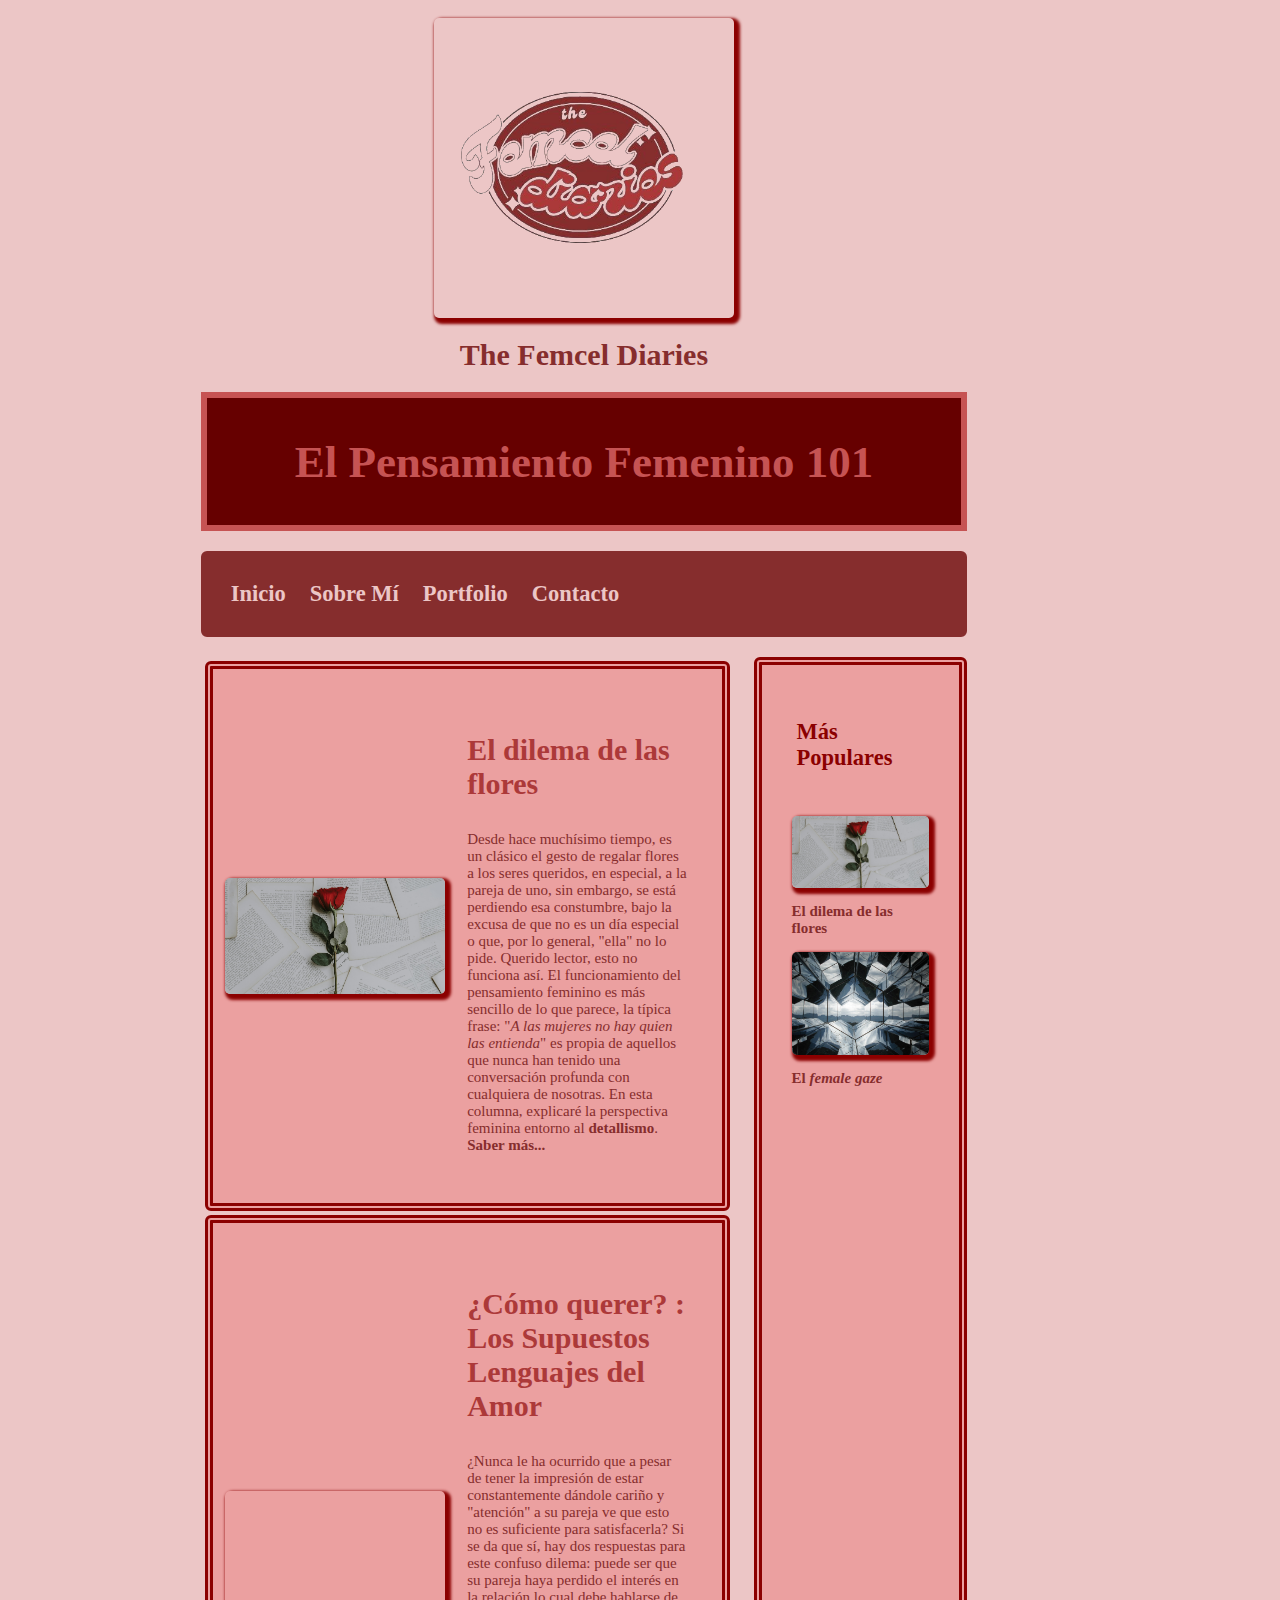
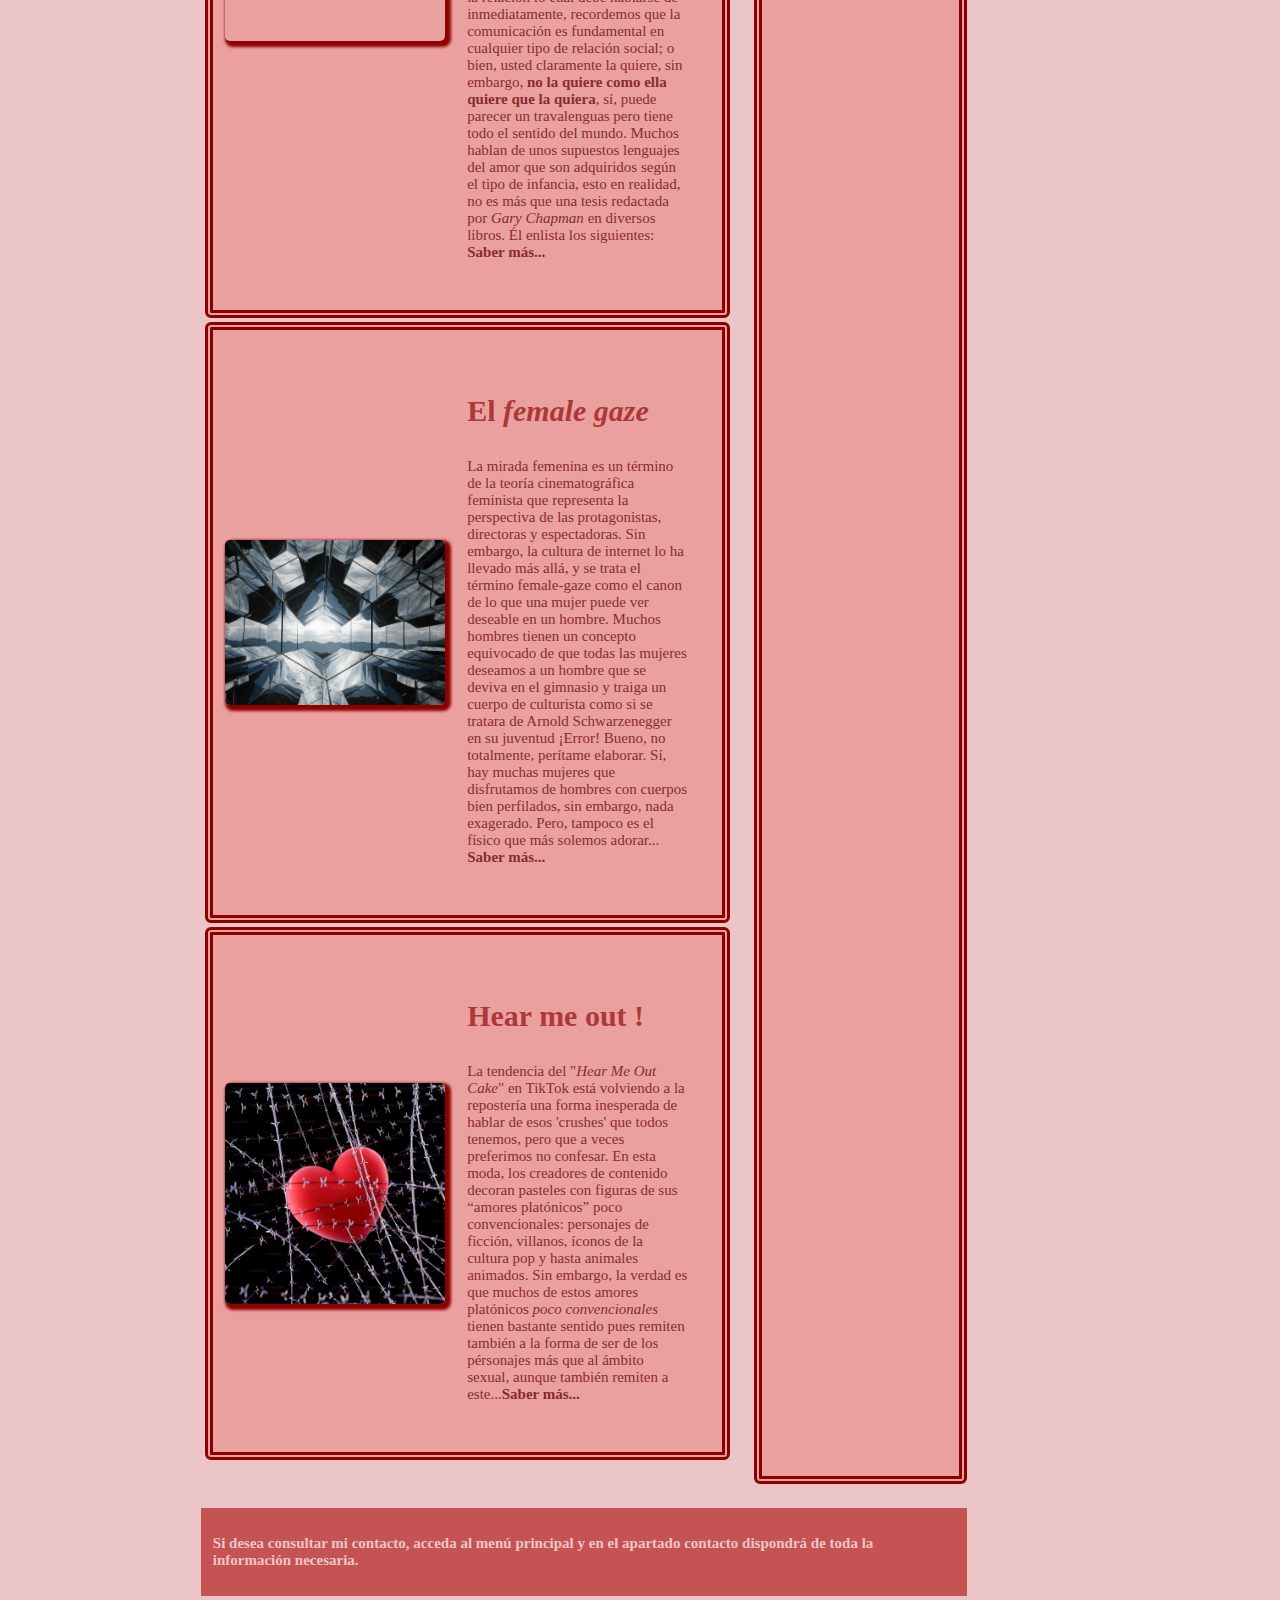
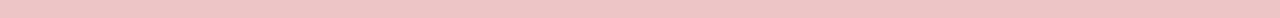
<file: index.html>
<!DOCTYPE html >

<html>

	<head>
		<meta charset="utf8">
		<title>The Femcel Diaries</title>
		<meta name="generator" content="Geany 1.33" />
		
		<link rel= "stylesheet" href= "./CSS/style.css">
		
		
	</head>

	<body>
		

		<div id="container">


		<header>
			<a href="./index.html">		
				<img class="middle" src="./IMAGES/logotrans.png" width="300" alt = "LOGO">
			</a>
			
			<h1 id="home"><a href="#home">The Femcel Diaries</a></h1>
			
		</header>
			
			<div class="desc">
				
				<h2>El Pensamiento Femenino 101</h2>
				
			</div>
			
			
		<nav>
			<div>
				
				<ul id="menu">
				
					<li><a href="./index.html"><strong>Inicio</strong></a></li>
					<li><a href="./HTML/bio.html"><strong>Sobre Mí</strong></a></li>
					<li>
						
						<a href="#"><strong>Portfolio</strong></a>
										
						<ul>				
							<li><a href="./HTML/fotos.html">Fotografía</a></li>
							<li><a href="./HTML/prints.html">Prints</a></li>
						</ul>
						
						
						</li>
						
						
					<li><a href="./HTML/contacto.html"><strong>Contacto</strong></a></li>
				
				</ul>
				
			</div>
		</nav>
		
		<main>

			<div class="columna-lateral">
								
					<h2 class="fix">Más Populares</h2>
				
						
					<!--
					<li><a href="#flowers">El dilema de las flores</a></li>
					<li><a href="#lovelenguage">¿Cómo querer? : Los Supuestos Lenguajes del Amor</a></li>
					<li><a href="#femgaze">El <em>female gaze</em></a></li>
					<li><a href="#hearmeout">Hear me out !</a></li>
					-->
					
					<div class="lateral-articulo">
						
						<a href="./HTML/first.html">
							<img src="./IMAGES/flores.jpg" alt="Rosa sobre unas cartas">
							<p><strong>El dilema de las flores</strong></p>
						</a>
						
						<a href="./HTML/third.html">
							<img src="./IMAGES/mirrors.avif" alt="Espejos">
							<p><strong>El <em>female gaze</strong></em></p>
						</a>
						
					</div>
				
			</div>
			
			<div class="columna-central">
				
							
				<div class= "resumen">

				
					<div class="contenedor-img">
					
						<img src="./IMAGES/flores.jpg" alt="Rosa sobre unas cartas">
											
					</div>
						
					<div class ="resutexto">
						
						<h3 id="flowers">El dilema de las flores</h3>

						<p>Desde hace muchísimo tiempo, es un clásico el gesto de regalar flores 
						a los seres queridos, en especial, a la pareja de uno, sin embargo, se está perdiendo
						esa constumbre, bajo la excusa de que no es un día especial o que, por lo general, "ella"
						no lo pide. Querido lector, esto no funciona así. El funcionamiento del pensamiento feminino es más sencillo
						de lo que parece, la típica frase: "<em>A las mujeres no hay quien las entienda</em>" es propia de aquellos 
						que nunca han tenido una conversación profunda con cualquiera de nosotras. En esta columna, explicaré la perspectiva
						feminina entorno al <strong>detallismo</strong>.	<a href="./HTML/first.html"><strong>Saber más...</strong></a> </p>
					
					</div>

				
				</div>  <!--art 1 -->

					
				
				<div class= "resumen">
				
					<div class="contenedor-img">
					
						<iframe src="https://www.youtube.com/embed/v2LIhyC-Eyg?si=dm4y4dew8YK5Pz55" title="YouTube video player" frameborder="0" allow="accelerometer; autoplay; clipboard-write; encrypted-media; gyroscope; picture-in-picture; web-share" referrerpolicy="strict-origin-when-cross-origin" allowfullscreen></iframe>
					
					</div>

					<div class ="resutexto">
						
						<h3 id="lovelenguage">¿Cómo querer? : Los Supuestos Lenguajes del Amor</h3>

						<p>¿Nunca le ha ocurrido que a pesar de tener la impresión de estar constantemente dándole cariño y "atención" a su pareja ve que esto no es suficiente para satisfacerla? Si se da que sí, 
						hay dos respuestas para este confuso dilema: puede ser que su pareja haya perdido el interés en la relación lo cual debe hablarse de inmediatamente, recordemos que la comunicación es 
						fundamental en cualquier tipo de relación social; o bien, usted claramente la quiere, sin embargo, <strong>no la quiere como ella quiere que la quiera</strong>, sí, puede parecer un 
						travalenguas pero tiene todo el sentido del mundo. Muchos hablan de unos supuestos lenguajes del amor que son adquiridos según el tipo de infancia, esto en realidad, no es más que una tesis 
						redactada por <em>Gary Chapman</em> en diversos libros. Él enlista los siguientes: <a href="./HTML/second.html"><strong>Saber más...</strong></a> </p>
		
					</div>

				
				</div>  <!--art 2 -->

		

				<div class= "resumen">

					<div class="contenedor-img">
				
						<img src="./IMAGES/mirrors.avif" alt="Espejos">

					</div>
			
					<div class ="resutexto">
				
						<h3 id="femgaze">El <em>female gaze</em></h3>

						<p>La mirada femenina es un término de la teoría cinematográfica feminista que representa la perspectiva de las protagonistas, directoras y espectadoras. Sin embargo, la cultura de internet
						lo ha llevado más allá, y se trata el término female-gaze como el canon de lo que una mujer puede ver deseable en un hombre. Muchos hombres tienen un concepto equivocado de que todas las mujeres
						deseamos a un hombre que se deviva en el gimnasio y traiga un cuerpo de culturista como si se tratara de Arnold Schwarzenegger en su juventud ¡Error! Bueno, no totalmente, perítame elaborar. Sí, 
						hay muchas mujeres que disfrutamos de hombres con cuerpos bien perfilados, sin embargo, nada exagerado. Pero, tampoco es el físico que más solemos adorar...	<a href="./HTML/third.html"><strong>Saber más...</strong></a></p>
			
					</div>
			
				</div> <!--art 3 -->
			

				<div class= "resumen">

					<div class="contenedor-img">


						<img src="./IMAGES/broke.avif" alt="Corazón con alambre de espinos">
				
					</div>
				
					<div class ="resutexto">
						
						<h3 id="hearmeout">Hear me out !</h3>
					
						<p>La tendencia del "<em>Hear Me Out Cake</em>" en TikTok está volviendo a la repostería una forma inesperada de hablar de esos 'crushes' que todos tenemos, pero que a veces preferimos no confesar. 
						En esta moda, los creadores de contenido decoran pasteles con figuras de sus “amores platónicos” poco convencionales: personajes de ficción, villanos, íconos de la cultura pop y hasta animales animados.
						Sin embargo, la verdad es que muchos de estos amores platónicos <em>poco convencionales</em> tienen bastante sentido pues remiten también a la forma de ser de los pérsonajes más que al 
						ámbito sexual, aunque también remiten a este...<a href="./HTML/fourth.html"><strong>Saber más...</strong></a></p>
						
					</div>
					
				</div>
				
			</div>
					
		</main>
		
		<footer>
			
			<p class="footer-fixer"><strong>Si desea consultar mi contacto, acceda al menú principal y en el apartado contacto dispondrá de toda la información necesaria.</strong></p>
				
		</footer>

	</body>

</html>
</file>
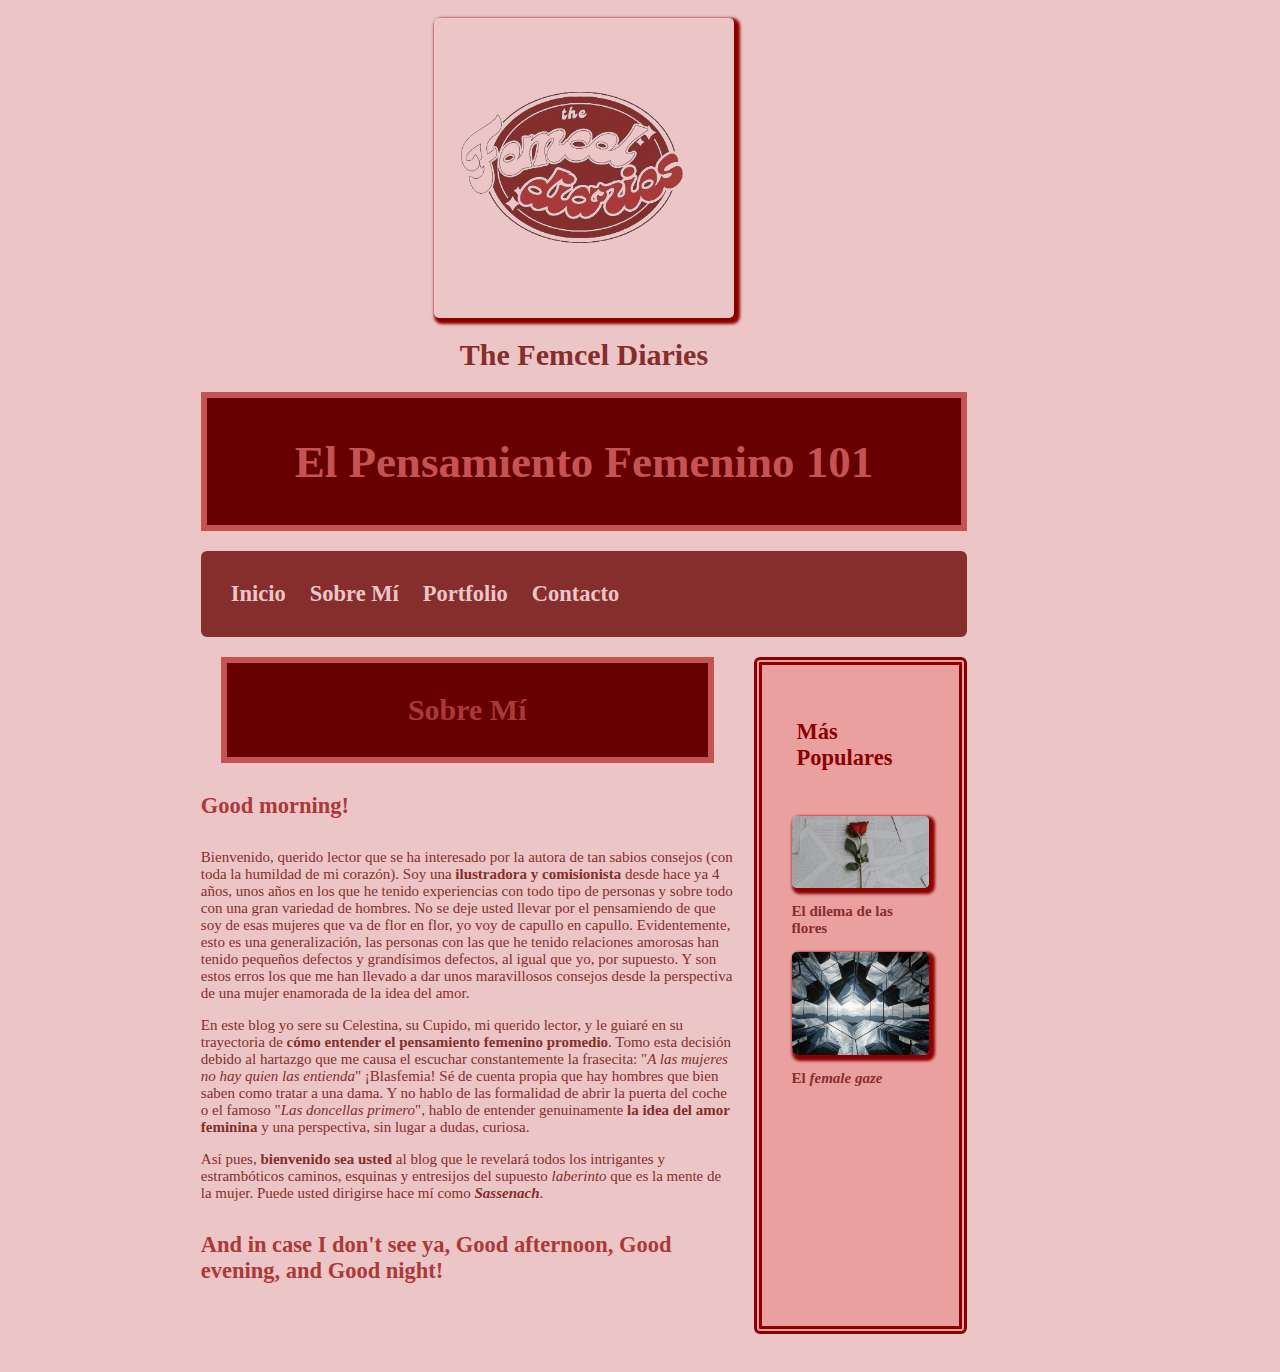
<file: HTML/bio.html>
<!DOCTYPE html >

<html>

	<head>
		<meta charset="utf8">
		<title>The Femcel Diaries</title>
		<meta name="generator" content="Geany 1.33" />
		
		<link rel= "stylesheet" href= "../CSS/style.css">
		
		
	</head>

	<body>
		

		<div id="container">


		<header>
			<a href="../index.html">		
				<img class="middle" src="../IMAGES/logotrans.png" width="300" alt = "LOGO">
			</a>
			
			<h1 id="home"><a href="#home">The Femcel Diaries</a></h1>
			
		</header>
			
			<div class="desc">
				
				<h2>El Pensamiento Femenino 101</h2>
				
			</div>
			
			
		<nav>
			<div>
				
				<ul id="menu">
				
					<li><a href="../index.html"><strong>Inicio</strong></a></li>
					<li><a href="./bio.html"><strong>Sobre Mí</strong></a></li>
					<li>
						
						<a href="#"><strong>Portfolio</strong></a>
										
						<ul>				
							<li><a href="./fotos.html">Fotografía</a></li>
							<li><a href="./prints.html">Prints</a></li>
						</ul>
						
						
						</li>
						
						
					<li><a href="./contacto.html"><strong>Contacto</strong></a></li>
				
				</ul>
				
			</div>
		</nav>
		
		<main>

			<div class="columna-lateral">
								
					<h2 class="fix">Más Populares</h2>
				
						
					<!--
					<li><a href="#flowers">El dilema de las flores</a></li>
					<li><a href="#lovelenguage">¿Cómo querer? : Los Supuestos Lenguajes del Amor</a></li>
					<li><a href="#femgaze">El <em>female gaze</em></a></li>
					<li><a href="#hearmeout">Hear me out !</a></li>
					-->
					
					<div class="lateral-articulo">
						
						<a href="./first.html">
							<img src="../IMAGES/flores.jpg" alt="Rosa sobre unas cartas">
							<p><strong>El dilema de las flores</strong></p>
						</a>
						
						<a href="./third.html">
							<img src="../IMAGES/mirrors.avif" alt="Espejos">
							<p><strong>El <em>female gaze</strong></em></p>
						</a>
						
					</div>
				
			</div>
			
			<div class="columna-central">
				
				<div class="desc">
					
					<h3>Sobre Mí</h3>
					
				</div>
				
				<h4>Good morning!</h4>
				
				<p>Bienvenido, querido lector que se ha interesado por la autora de tan sabios consejos (con toda la humildad de mi corazón). Soy una <strong>ilustradora y comisionista</strong> desde hace ya 4 años,
				unos años en los que he tenido experiencias con todo tipo de personas y sobre todo con una gran variedad de hombres. No se deje usted llevar por el pensamiendo de que soy de esas mujeres
				que va de flor en flor, yo voy de capullo en capullo. Evidentemente, esto es una generalización, las personas con las que he tenido relaciones amorosas han tenido pequeños defectos y 
				grandísimos defectos, al igual que yo, por supuesto. Y son estos erros los que me han llevado a dar unos maravillosos consejos desde la perspectiva de una mujer enamorada de la idea del amor. </p>
				
				<p>En este blog yo sere su Celestina, su Cupido, mi querido lector, y le guiaré en su trayectoria de <strong>cómo entender el pensamiento femenino promedio</strong>. 
				Tomo esta decisión debido al hartazgo que me causa el escuchar constantemente la frasecita: "<em>A las mujeres no hay quien las entienda</em>" ¡Blasfemia! 
				Sé de cuenta propia que hay hombres que bien saben como tratar a una dama. Y no hablo de las formalidad de abrir la puerta del coche o el famoso "<em>Las doncellas primero</em>", 
				hablo de entender genuinamente <strong>la idea del amor feminina</strong> y una perspectiva, sin lugar a dudas, curiosa. </p>
				
				<p>Así pues, <strong>bienvenido sea usted</strong> al blog que le revelará todos los intrigantes y estrambóticos caminos, esquinas y entresijos del supuesto <em>laberinto</em> 
				que es la mente de la mujer. Puede usted dirigirse hace mí como <em><strong>Sassenach</strong></em>.</p>
				
				<h4>And in case I don't see ya, Good afternoon, Good evening, and Good night! </h4>

		
	</body>

</html>
</file>
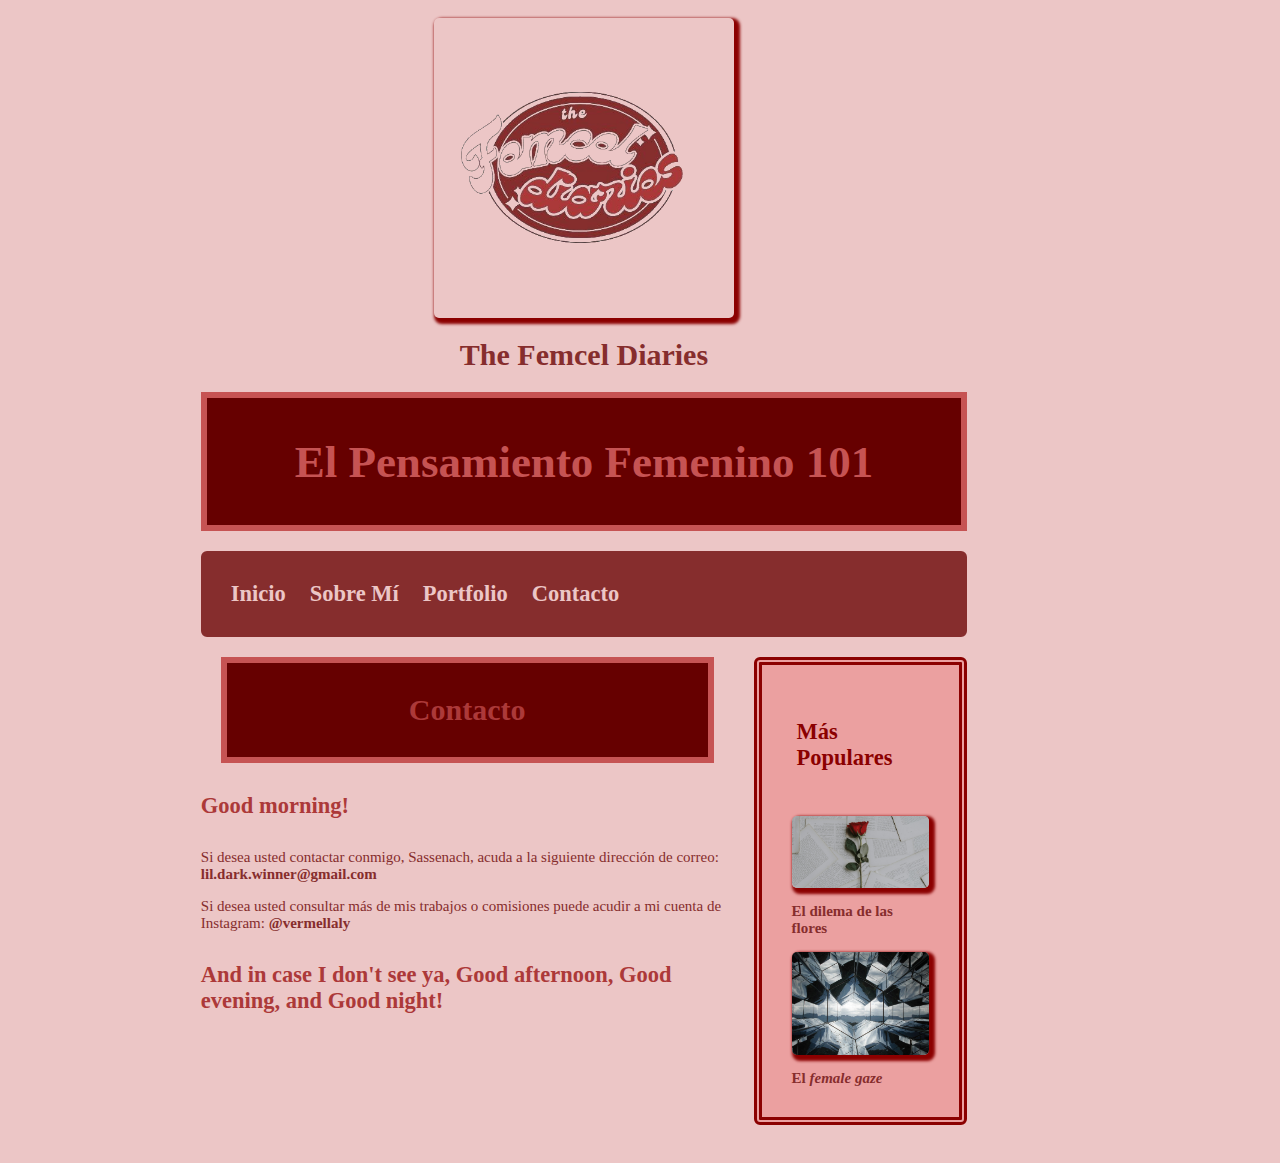
<file: HTML/contacto.html>
<!DOCTYPE html >

<html>

	<head>
		<meta charset="utf8">
		<title>The Femcel Diaries</title>
		<meta name="generator" content="Geany 1.33" />
		
		<link rel= "stylesheet" href= "../CSS/style.css">
		
		
	</head>

	<body>
		

		<div id="container">


		<header>
			<a href="../index.html">		
				<img class="middle" src="../IMAGES/logotrans.png" width="300" alt = "LOGO">
			</a>
			
			<h1 id="home"><a href="#home">The Femcel Diaries</a></h1>
			
		</header>
			
			<div class="desc">
				
				<h2>El Pensamiento Femenino 101</h2>
				
			</div>
			
			
		<nav>
			<div>
				
				<ul id="menu">
				
					<li><a href="../index.html"><strong>Inicio</strong></a></li>
					<li><a href="./bio.html"><strong>Sobre Mí</strong></a></li>
					<li>
						
						<a href="#"><strong>Portfolio</strong></a>
										
						<ul>				
							<li><a href="./fotos.html">Fotografía</a></li>
							<li><a href="./prints.html">Prints</a></li>
						</ul>
						
						
						</li>
						
						
					<li><a href="./contacto.html"><strong>Contacto</strong></a></li>
				
				</ul>
				
			</div>
		</nav>
		
		<main>

			<div class="columna-lateral">
								
					<h2 class="fix">Más Populares</h2>
				
						
					<!--
					<li><a href="#flowers">El dilema de las flores</a></li>
					<li><a href="#lovelenguage">¿Cómo querer? : Los Supuestos Lenguajes del Amor</a></li>
					<li><a href="#femgaze">El <em>female gaze</em></a></li>
					<li><a href="#hearmeout">Hear me out !</a></li>
					-->
					
					<div class="lateral-articulo">
						
						<a href="./first.html">
							<img src="../IMAGES/flores.jpg" alt="Rosa sobre unas cartas">
							<p><strong>El dilema de las flores</strong></p>
						</a>
						
						<a href="./third.html">
							<img src="../IMAGES/mirrors.avif" alt="Espejos">
							<p><strong>El <em>female gaze</strong></em></p>
						</a>
						
					</div>
				
			</div>
			
			<div class="columna-central">
				
				<div class="desc">
					
					<h3>Contacto</h3>
					
				</div>
				
				<h4>Good morning!</h4>
				
				<p>Si desea usted contactar conmigo, Sassenach, acuda a la siguiente dirección de correo: <strong>lil.dark.winner@gmail.com</strong></p>
				<p>Si desea usted consultar más de mis trabajos o comisiones puede acudir a mi cuenta de Instagram: <strong>@vermellaly</strong></p>

				
				<h4>And in case I don't see ya, Good afternoon, Good evening, and Good night! </h4>

		
	</body>

</html>
</file>
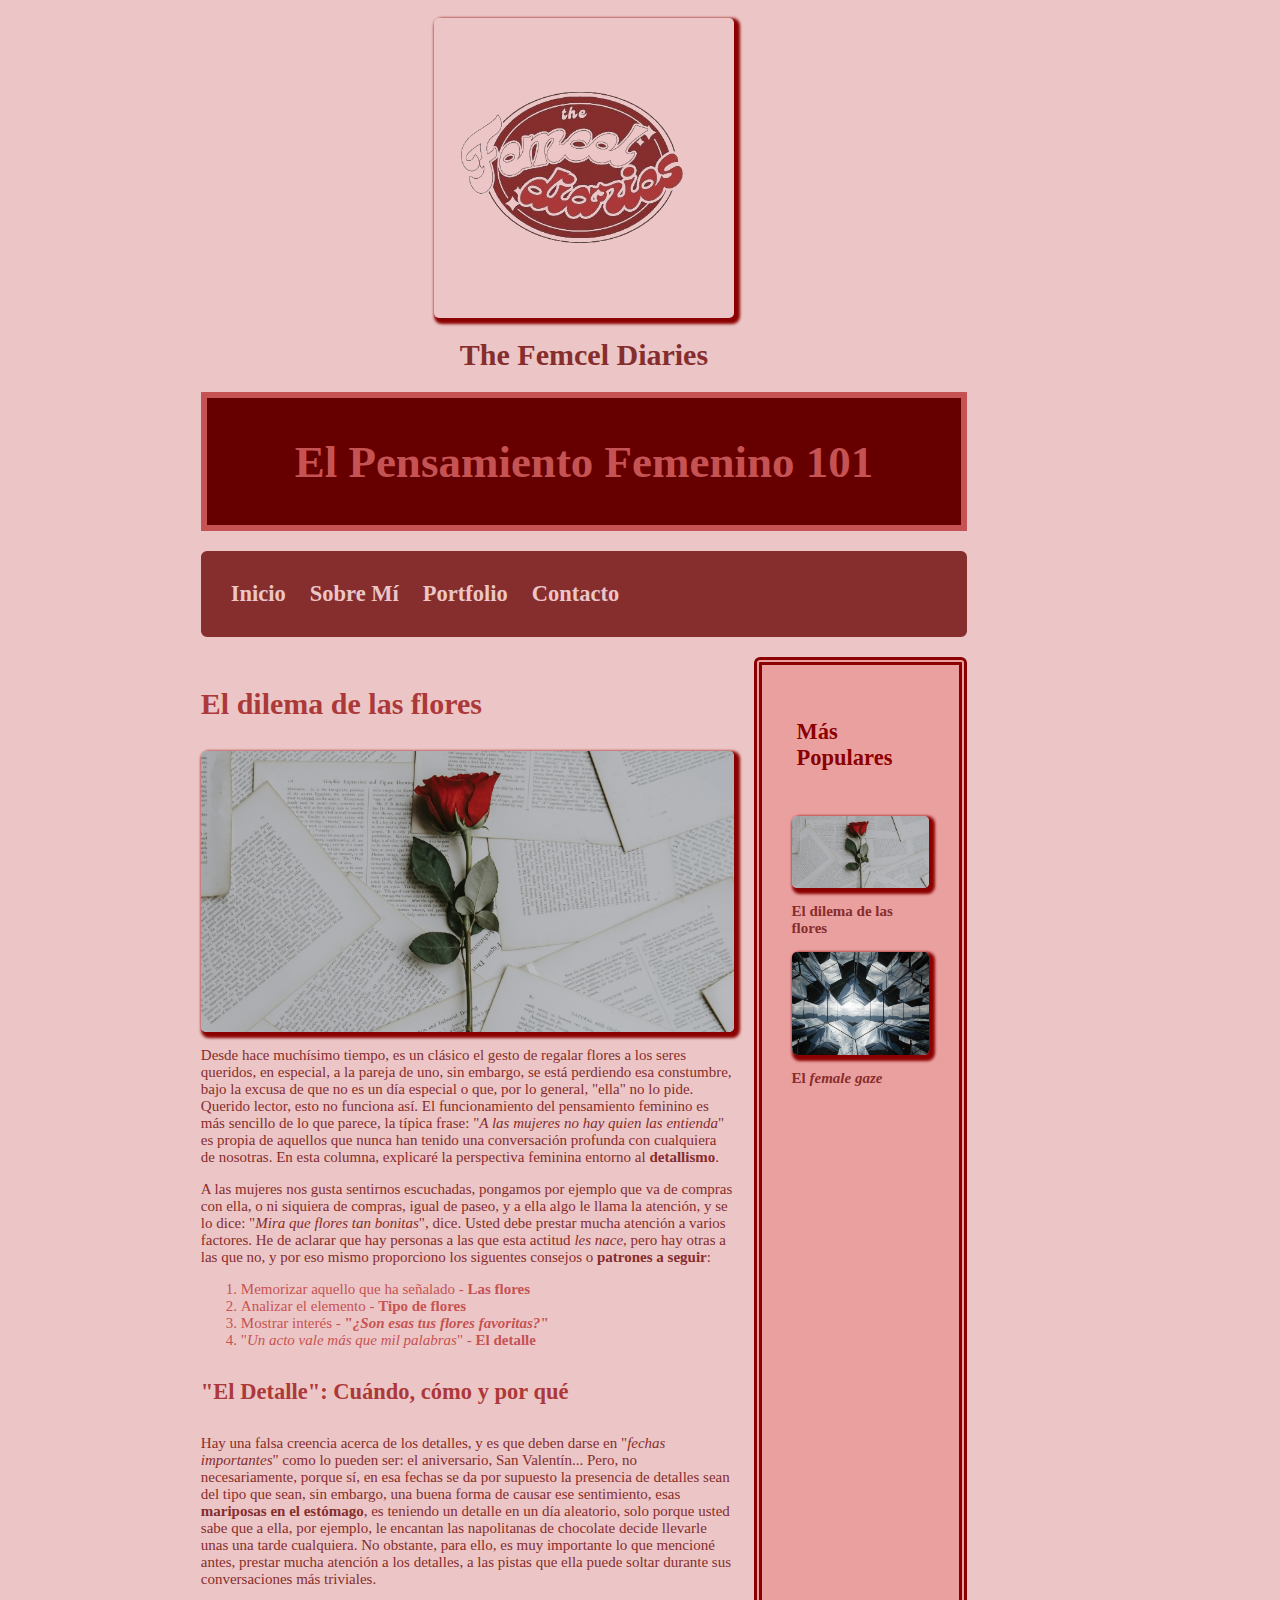
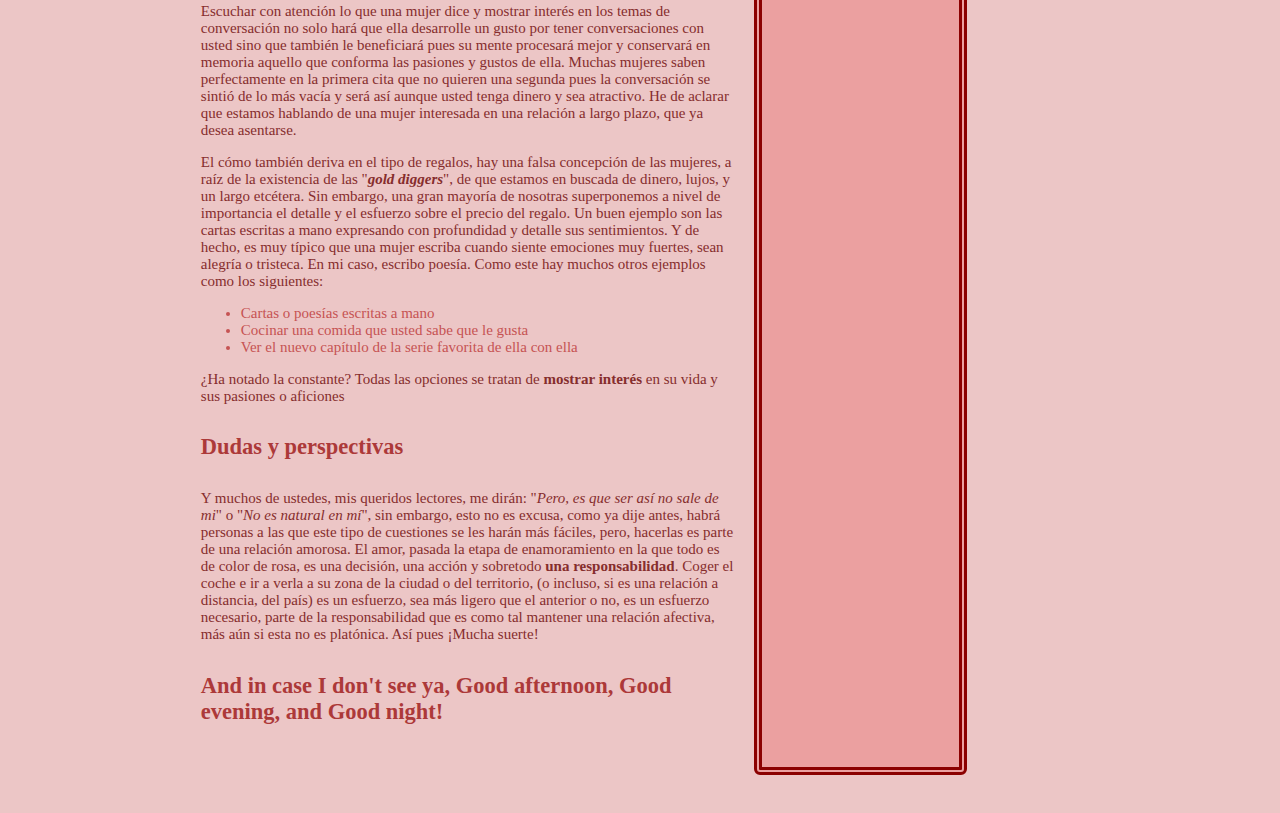
<file: HTML/first.html>
<!DOCTYPE html >

<html>

	<head>
		<meta charset="utf8">
		<title>The Femcel Diaries</title>
		<meta name="generator" content="Geany 1.33" />
		
		<link rel= "stylesheet" href= "../CSS/style.css">
		
		
	</head>

	<body>
		

		<div id="container">


		<header>
			<a href="../index.html">		
				<img class="middle" src="../IMAGES/logotrans.png" width="300" alt = "LOGO">
			</a>
			
			<h1 id="home"><a href="#home">The Femcel Diaries</a></h1>
			
		</header>
			
			<div class="desc">
				
				<h2>El Pensamiento Femenino 101</h2>
				
			</div>
			
			
		<nav>
			<div>
				
				<ul id="menu">
				
					<li><a href="../index.html"><strong>Inicio</strong></a></li>
					<li><a href="./bio.html"><strong>Sobre Mí</strong></a></li>
					<li>
						
						<a href="#"><strong>Portfolio</strong></a>
										
						<ul>				
							<li><a href="./fotos.html">Fotografía</a></li>
							<li><a href="./prints.html">Prints</a></li>
						</ul>
						
						
						</li>
						
						
					<li><a href="./contacto.html"><strong>Contacto</strong></a></li>
				
				</ul>
				
			</div>
		</nav>
		
		<main>

			<div class="columna-lateral">
								
					<h2 class="fix">Más Populares</h2>
				
						
					<!--
					<li><a href="#flowers">El dilema de las flores</a></li>
					<li><a href="#lovelenguage">¿Cómo querer? : Los Supuestos Lenguajes del Amor</a></li>
					<li><a href="#femgaze">El <em>female gaze</em></a></li>
					<li><a href="#hearmeout">Hear me out !</a></li>
					-->
					
					<div class="lateral-articulo">
						
						<a href="./first.html">
							<img src="../IMAGES/flores.jpg" alt="Rosa sobre unas cartas">
							<p><strong>El dilema de las flores</strong></p>
						</a>
						
						<a href="./third.html">
							<img src="../IMAGES/mirrors.avif" alt="Espejos">
							<p><strong>El <em>female gaze</strong></em></p>
						</a>
						
					</div>
				
			</div>
			
			<div class="columna-central">
				
		<h3 id="flowers">El dilema de las flores</h3>
		
		<img src="../IMAGES/flores.jpg" width="550" alt="Rosa sobre unas cartas">
		
		<p>Desde hace muchísimo tiempo, es un clásico el gesto de regalar flores 
		a los seres queridos, en especial, a la pareja de uno, sin embargo, se está perdiendo
		esa constumbre, bajo la excusa de que no es un día especial o que, por lo general, "ella"
		no lo pide. Querido lector, esto no funciona así. El funcionamiento del pensamiento feminino es más sencillo
		de lo que parece, la típica frase: "<em>A las mujeres no hay quien las entienda</em>" es propia de aquellos 
		que nunca han tenido una conversación profunda con cualquiera de nosotras. En esta columna, explicaré la perspectiva
		feminina entorno al <strong>detallismo</strong>.</p>
		
		<p>A las mujeres nos gusta sentirnos escuchadas, pongamos por ejemplo que va de compras con ella, o ni siquiera de compras, 
		igual de paseo, y a ella algo le llama la atención, y se lo dice: "<em>Mira que flores tan bonitas</em>", dice. Usted debe prestar mucha 
		atención a varios factores. He de aclarar que hay personas a las que esta actitud <em>les nace</em>, pero hay otras a las que no, y por eso mismo 
		proporciono los siguentes consejos o <strong>patrones a seguir</strong>: </p>
		
		<ol>
			<li>Memorizar aquello que ha señalado - <strong>Las flores</strong></li>
			<li>Analizar el elemento - <strong>Tipo de flores</strong></li>
			<li>Mostrar interés - <strong>"<em>¿Son esas tus flores favoritas?</em>"</strong></li>
			<li>"<em>Un acto vale más que mil palabras</em>" - <strong>El detalle</strong></li>

		</ol>
		
		<h4>"El Detalle": Cuándo, cómo y por qué</h4>
		
		<p>Hay una falsa creencia acerca de los detalles, y es que deben darse en "<em>fechas importantes</em>" como lo pueden ser: el aniversario, 
		San Valentín... Pero, no necesariamente, porque sí, en esa fechas se da por supuesto la presencia de detalles sean del tipo que sean, sin embargo,
		una buena forma de causar ese sentimiento, esas <strong>mariposas en el estómago</strong>, es teniendo un detalle en un día aleatorio, solo porque usted 
		sabe que a ella, por ejemplo, le encantan las napolitanas de chocolate decide llevarle unas una tarde cualquiera. No obstante, para ello, es muy importante
		lo que mencioné antes, prestar mucha atención a los detalles, a las pistas que ella puede soltar durante sus conversaciones más triviales.</p>
		
		<p>Escuchar con atención lo que una mujer dice y mostrar interés en los temas de conversación no solo hará que ella desarrolle un gusto por tener conversaciones
		con usted sino que también le beneficiará pues su mente procesará mejor y conservará en memoria aquello que conforma las pasiones y gustos de ella. Muchas mujeres saben 
		perfectamente en la primera cita que no quieren una segunda pues la conversación se sintió de lo más vacía y será así aunque usted tenga dinero y sea atractivo. He de aclarar
		que estamos hablando de una mujer interesada en una relación a largo plazo, que ya desea asentarse.</p>
		
		<p>El cómo también deriva en el tipo de regalos, hay una falsa concepción de las mujeres, a raíz de la existencia de las 
		<a href="https://spanish.stackexchange.com/questions/40821/c%C3%B3mo-se-dice-gold-digger-en-espa%C3%B1ol" target="_blank">"<em><strong>gold diggers</strong></em>"</a>, 
		de que estamos en buscada de dinero, lujos, y un largo etcétera. Sin embargo, una gran mayoría de nosotras superponemos a nivel de importancia el detalle y 
		el esfuerzo sobre el precio del regalo. Un buen ejemplo son las cartas escritas a mano expresando con profundidad y detalle sus sentimientos. 
		Y de hecho, es muy típico que una mujer escriba cuando siente emociones muy fuertes, sean alegría o tristeca. En mi caso, escribo poesía. 
		Como este hay muchos otros ejemplos como los siguientes: </p>
		
		<ul>
			
		<li>Cartas o poesías escritas a mano</li>
		<li>Cocinar una comida que usted sabe que le gusta</li>
		<li>Ver el nuevo capítulo de la serie favorita de ella con ella</li>
		
		</ul>
		
		<p>¿Ha notado la constante? Todas las opciones se tratan de <strong>mostrar interés</strong> en su vida y sus pasiones o aficiones</p>
		
		<h4>Dudas y perspectivas</h4>
		
		<p>Y muchos de ustedes, mis queridos lectores, me dirán: "<em>Pero, es que ser así no sale de mi</em>" o "<em>No es natural en mí</em>", sin embargo, esto no es excusa, 
		como ya dije antes, habrá personas a las que este tipo de cuestiones se les harán más fáciles, pero, hacerlas es parte de una relación amorosa. El amor, pasada la etapa de enamoramiento
		en la que todo es de color de rosa, es una decisión, una acción y sobretodo <strong>una responsabilidad</strong>. Coger el coche e ir a verla a su zona de la ciudad o del territorio, 
		(o incluso, si es una relación a distancia, del país) es un esfuerzo, sea más ligero que el anterior o no, es un esfuerzo necesario, parte de la responsabilidad que es como tal
		mantener una relación afectiva, más aún si esta no es platónica. Así pues ¡Mucha suerte!</p>
		
		<h4>And in case I don't see ya, Good afternoon, Good evening, and Good night! </h4>

		
	</body>

</html>
</file>
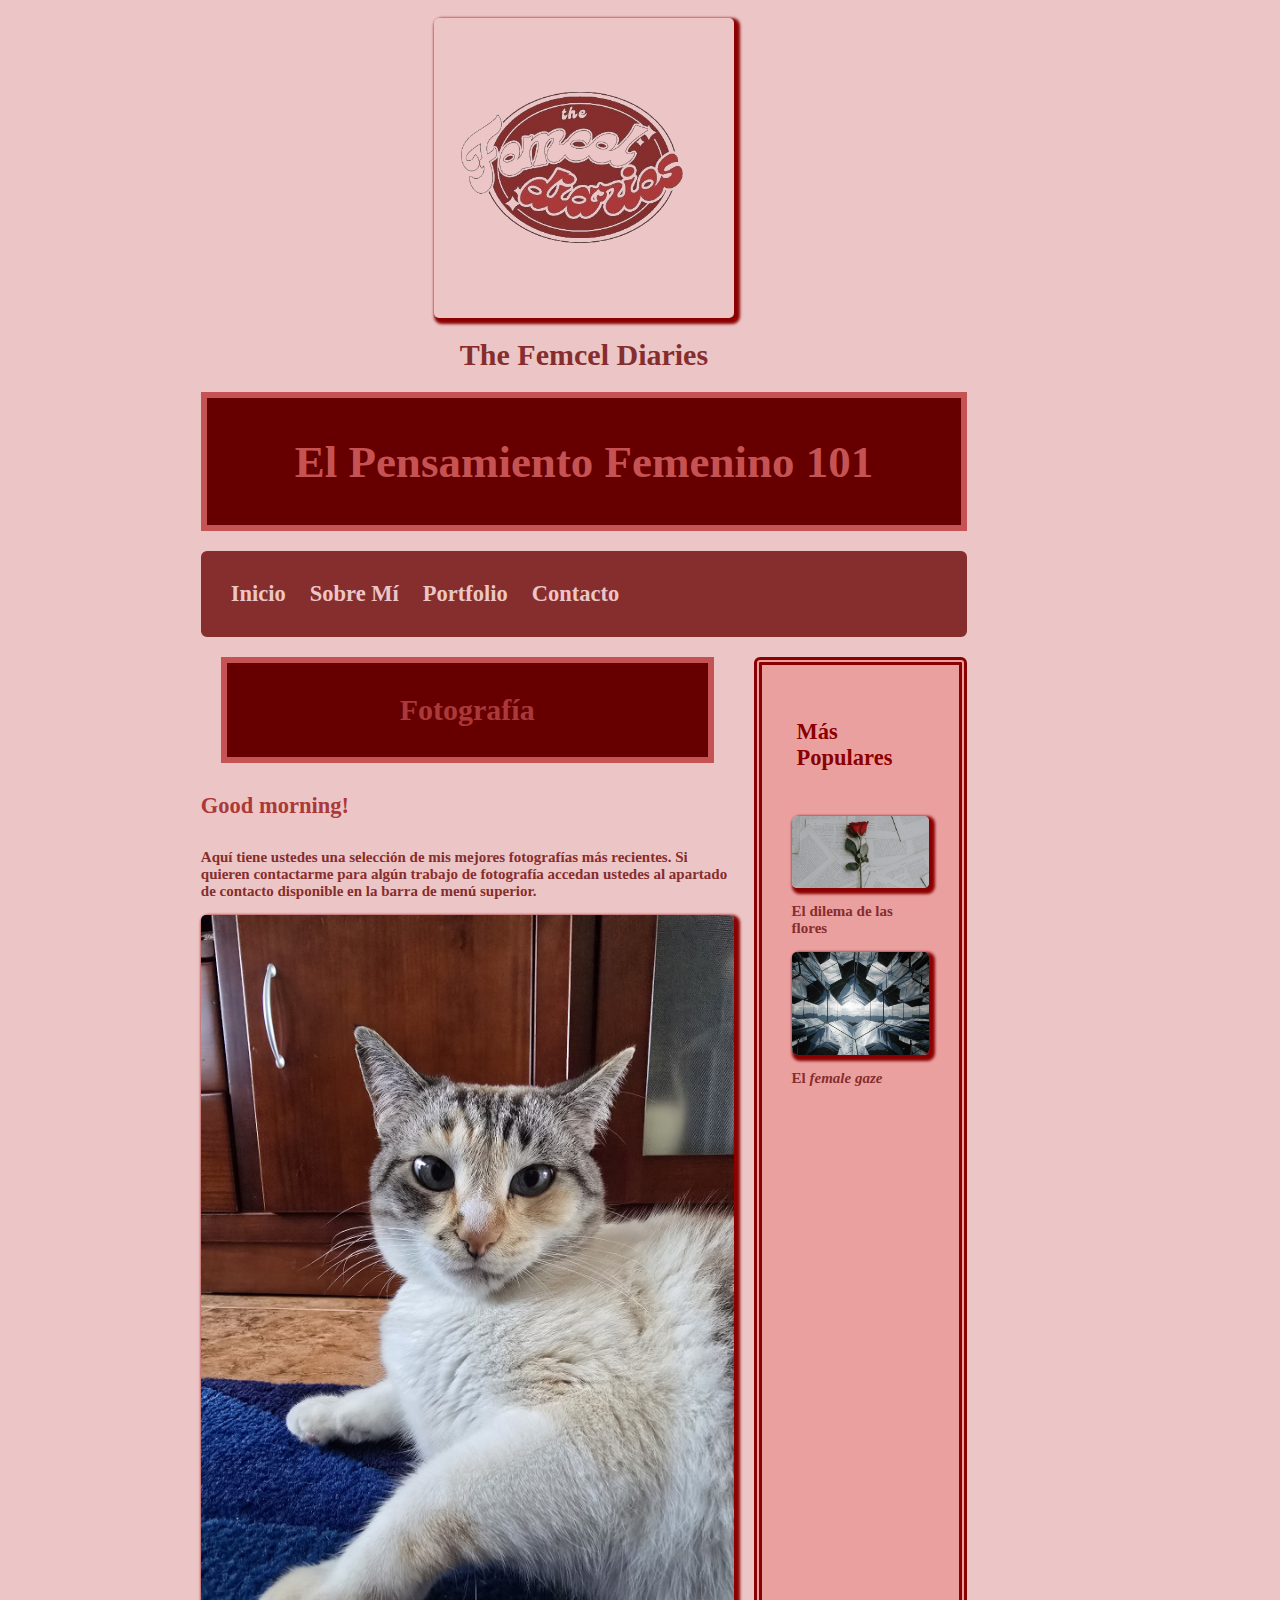
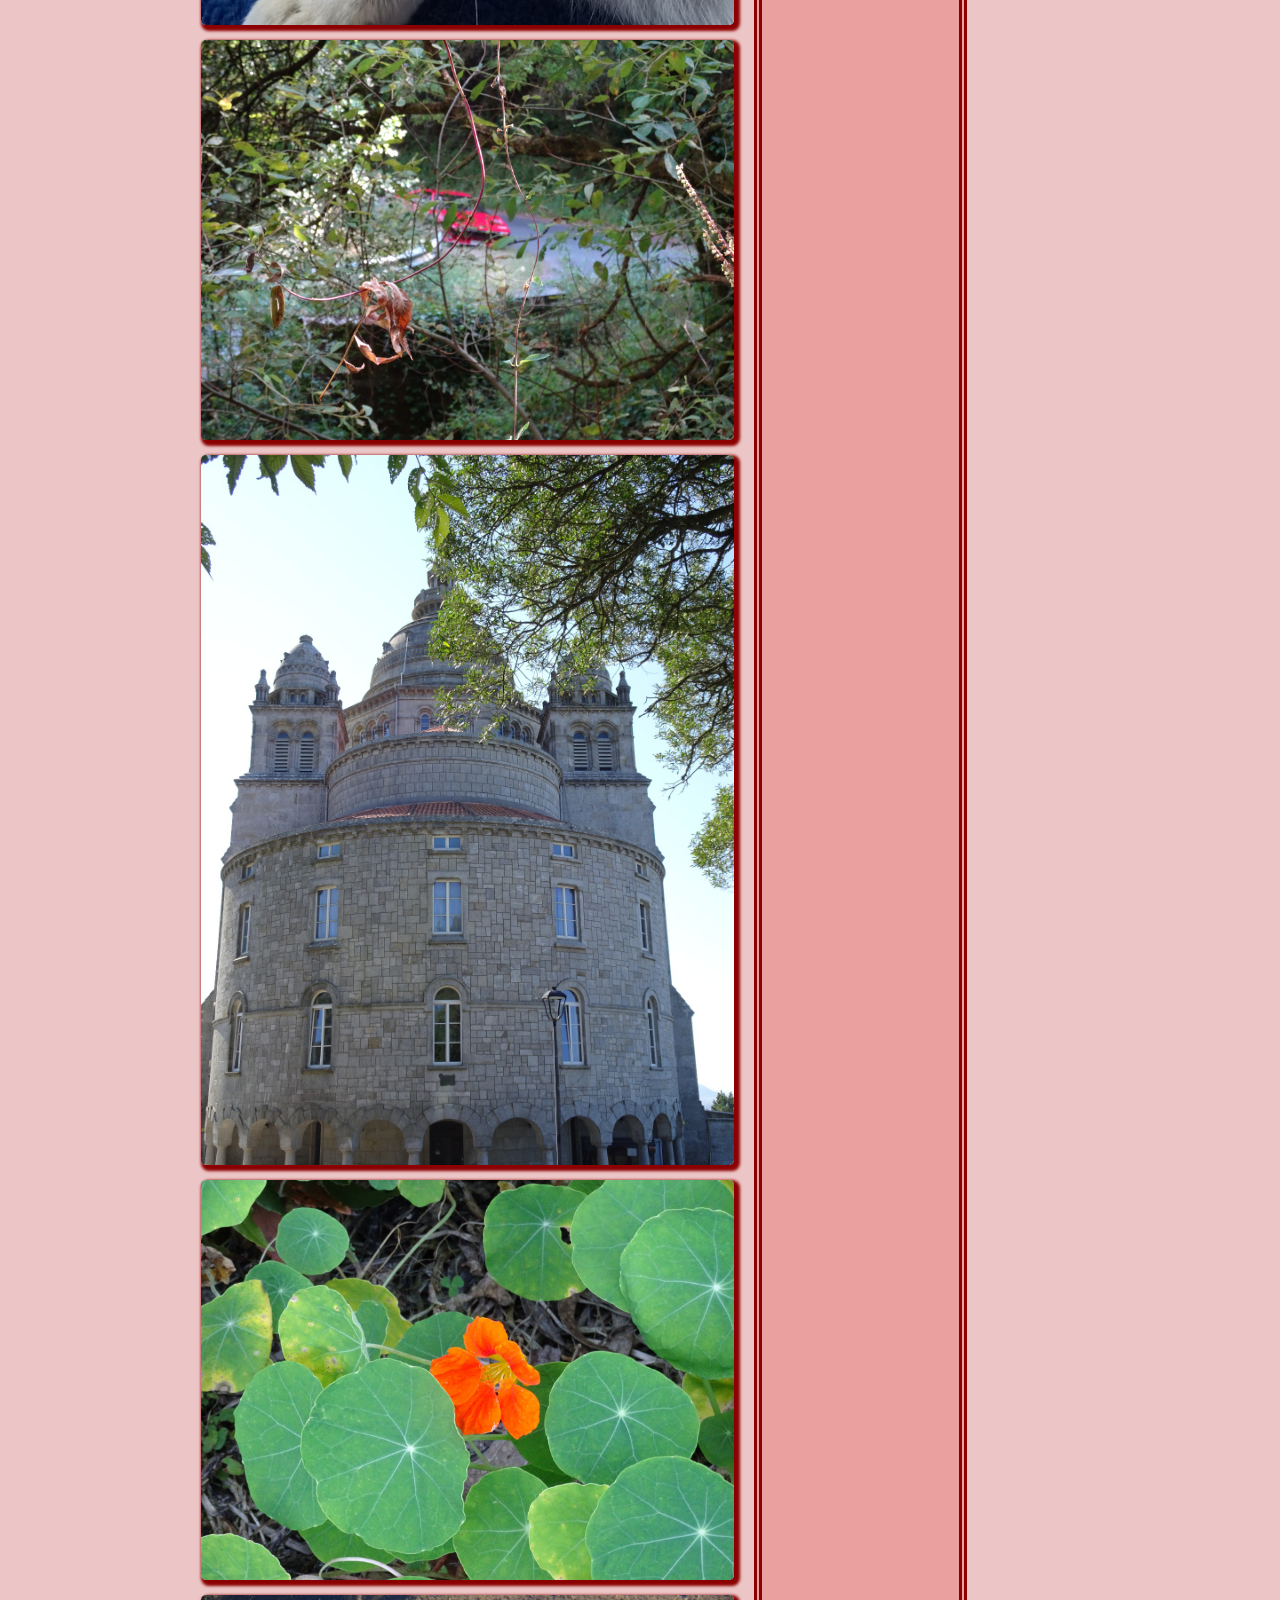
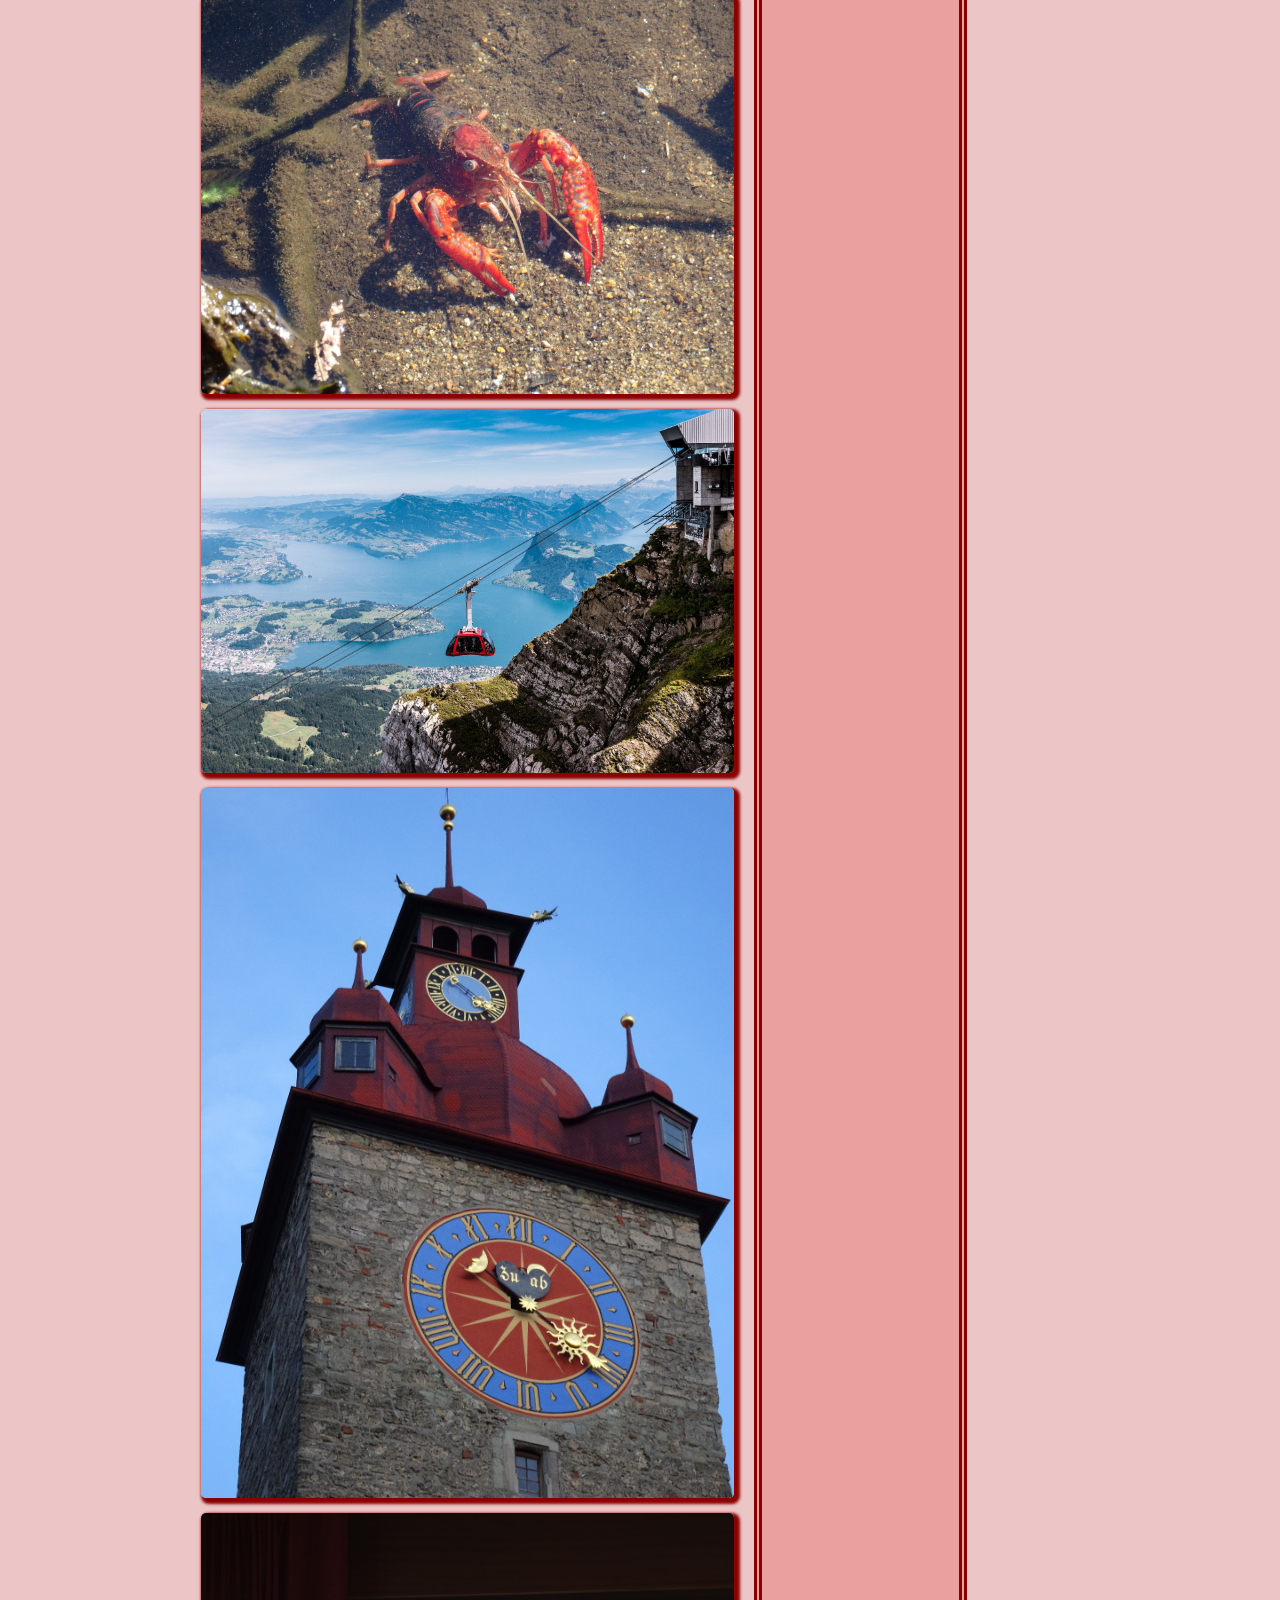
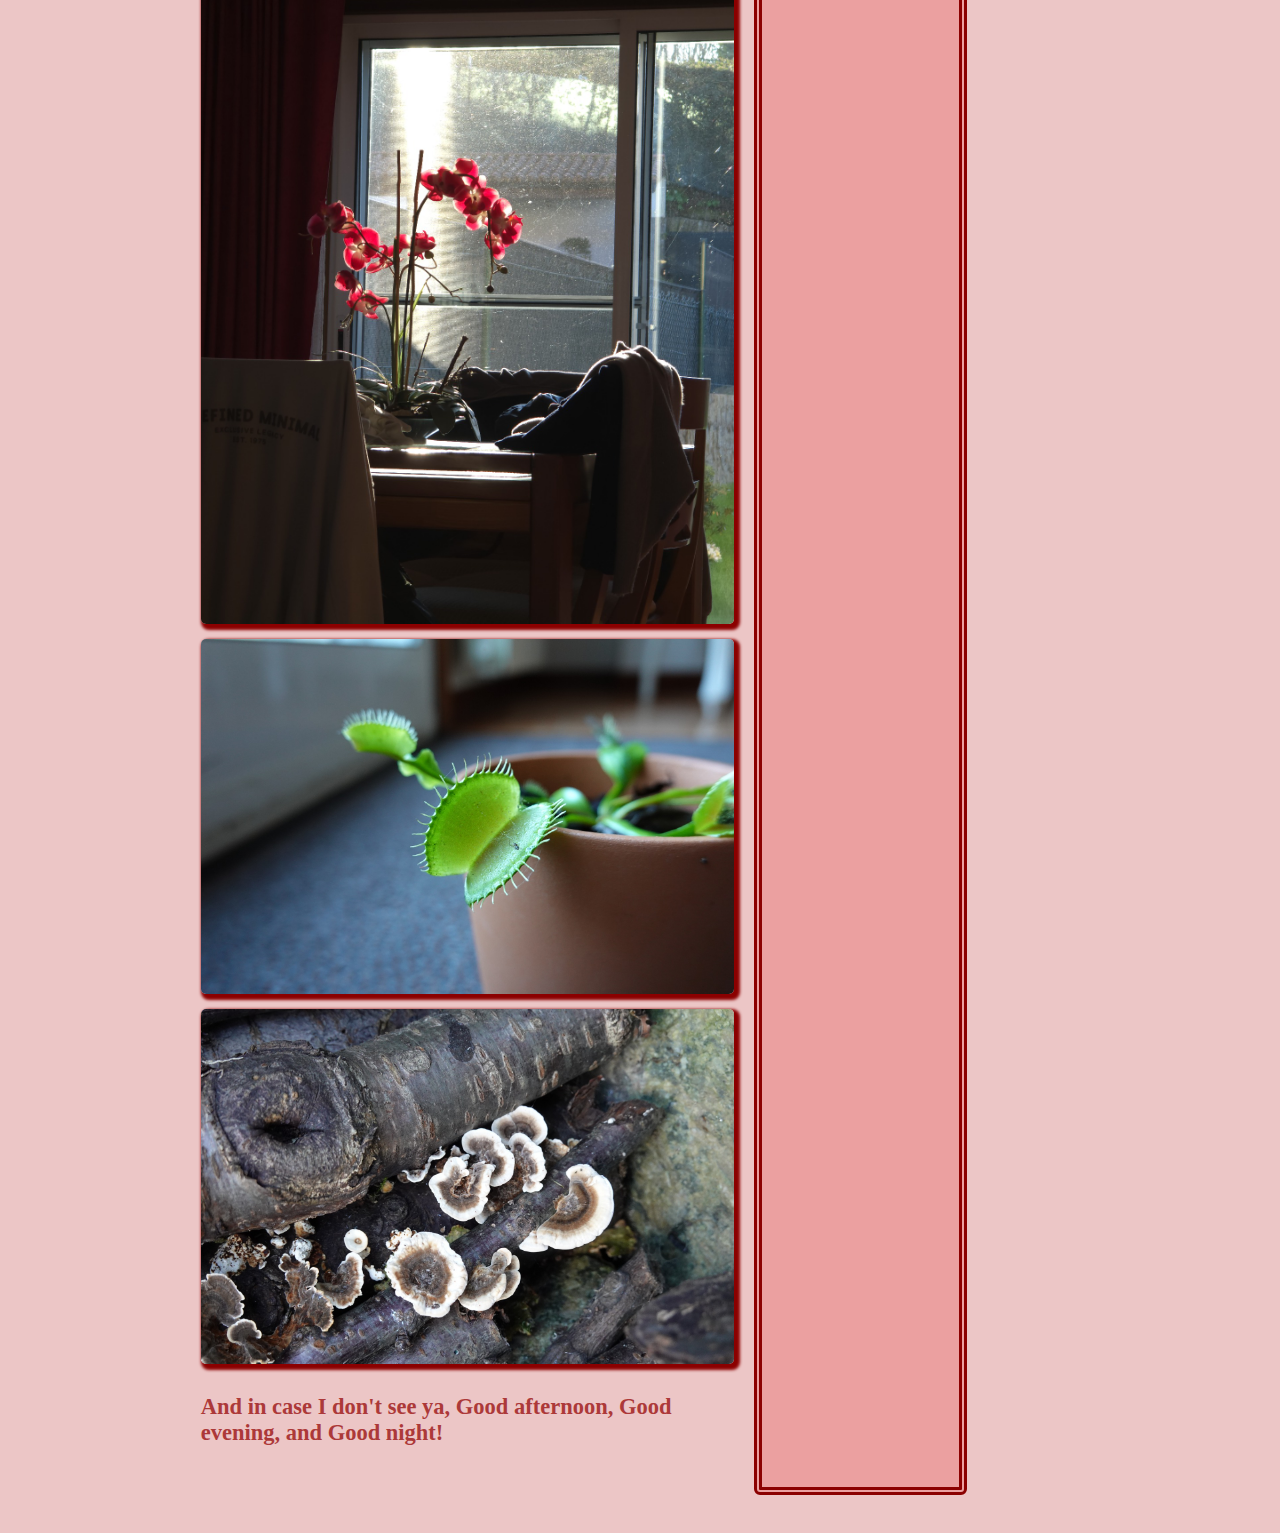
<file: HTML/fotos.html>
<!DOCTYPE html >

<html>

	<head>
		<meta charset="utf8">
		<title>The Femcel Diaries</title>
		<meta name="generator" content="Geany 1.33" />
		
		<link rel= "stylesheet" href= "../CSS/style.css">
		
		
	</head>

	<body>
		

		<div id="container">


		<header>
			<a href="../index.html">		
				<img class="middle" src="../IMAGES/logotrans.png" width="300" alt = "LOGO">
			</a>
			
			<h1 id="home"><a href="#home">The Femcel Diaries</a></h1>
			
		</header>
			
			<div class="desc">
				
				<h2>El Pensamiento Femenino 101</h2>
				
			</div>
			
			
		<nav>
			<div>
				
				<ul id="menu">
				
					<li><a href="../index.html"><strong>Inicio</strong></a></li>
					<li><a href="./bio.html"><strong>Sobre Mí</strong></a></li>
					<li>
						
						<a href="#"><strong>Portfolio</strong></a>
										
						<ul>				
							<li><a href="./fotos.html">Fotografía</a></li>
							<li><a href="./prints.html">Prints</a></li>
						</ul>
						
						
						</li>
						
						
					<li><a href="./contacto.html"><strong>Contacto</strong></a></li>
				
				</ul>
				
			</div>
		</nav>
		
		<main>

			<div class="columna-lateral">
								
					<h2 class="fix">Más Populares</h2>
				
						
					<!--
					<li><a href="#flowers">El dilema de las flores</a></li>
					<li><a href="#lovelenguage">¿Cómo querer? : Los Supuestos Lenguajes del Amor</a></li>
					<li><a href="#femgaze">El <em>female gaze</em></a></li>
					<li><a href="#hearmeout">Hear me out !</a></li>
					-->
					
					<div class="lateral-articulo">
						
						<a href="./first.html">
							<img src="../IMAGES/flores.jpg" alt="Rosa sobre unas cartas">
							<p><strong>El dilema de las flores</strong></p>
						</a>
						
						<a href="./third.html">
							<img src="../IMAGES/mirrors.avif" alt="Espejos">
							<p><strong>El <em>female gaze</strong></em></p>
						</a>
						
					</div>
				
			</div>
			
			<div class="columna-central">
				
				<div class="desc">
					
					<h3>Fotografía</h3>
					
				</div>
				
				<h4>Good morning!</h4>
				<p><strong>Aquí tiene ustedes una selección de mis mejores fotografías más recientes. Si quieren contactarme para algún trabajo de fotografía accedan ustedes al 
				apartado de contacto disponible en la barra de menú superior.</strong></p>
				
						<img src="../IMAGES/WhatsApp Image 2025-03-25 at 14.32.17(5).jpeg" alt="Foto 1">
						<p> </p>
						<img src="../IMAGES/WhatsApp Image 2025-03-25 at 14.32.17(4).jpeg" alt="Foto 2">
						<p> </p>
						<img src="../IMAGES/WhatsApp Image 2025-03-25 at 14.32.17(3).jpeg" alt="Foto 3">
						<p> </p>
						<img src="../IMAGES/WhatsApp Image 2025-03-25 at 14.32.17(2).jpeg" alt="Foto 4">
						<p> </p>
						<img src="../IMAGES/WhatsApp Image 2025-03-25 at 14.32.17(1).jpeg" alt="Foto 5">
						<p> </p>
						<img src="../IMAGES/WhatsApp Image 2025-03-25 at 14.32.17.jpeg" alt="Foto 6">
						<p> </p>
						<img src="../IMAGES/WhatsApp Image 2025-03-25 at 14.32.16(3).jpeg" alt="Foto 7">
						<p> </p>
						<img src="../IMAGES/WhatsApp Image 2025-03-25 at 14.32.16(2).jpeg" alt="Foto 8">
						<p> </p>
						<img src="../IMAGES/WhatsApp Image 2025-03-25 at 14.32.16(1).jpeg" alt="Foto 9">
						<p> </p>
						<img src="../IMAGES/WhatsApp Image 2025-03-25 at 14.32.16.jpeg" alt="Foto 10">
				
				<h4>And in case I don't see ya, Good afternoon, Good evening, and Good night! </h4>

		
	</body>

</html>
</file>
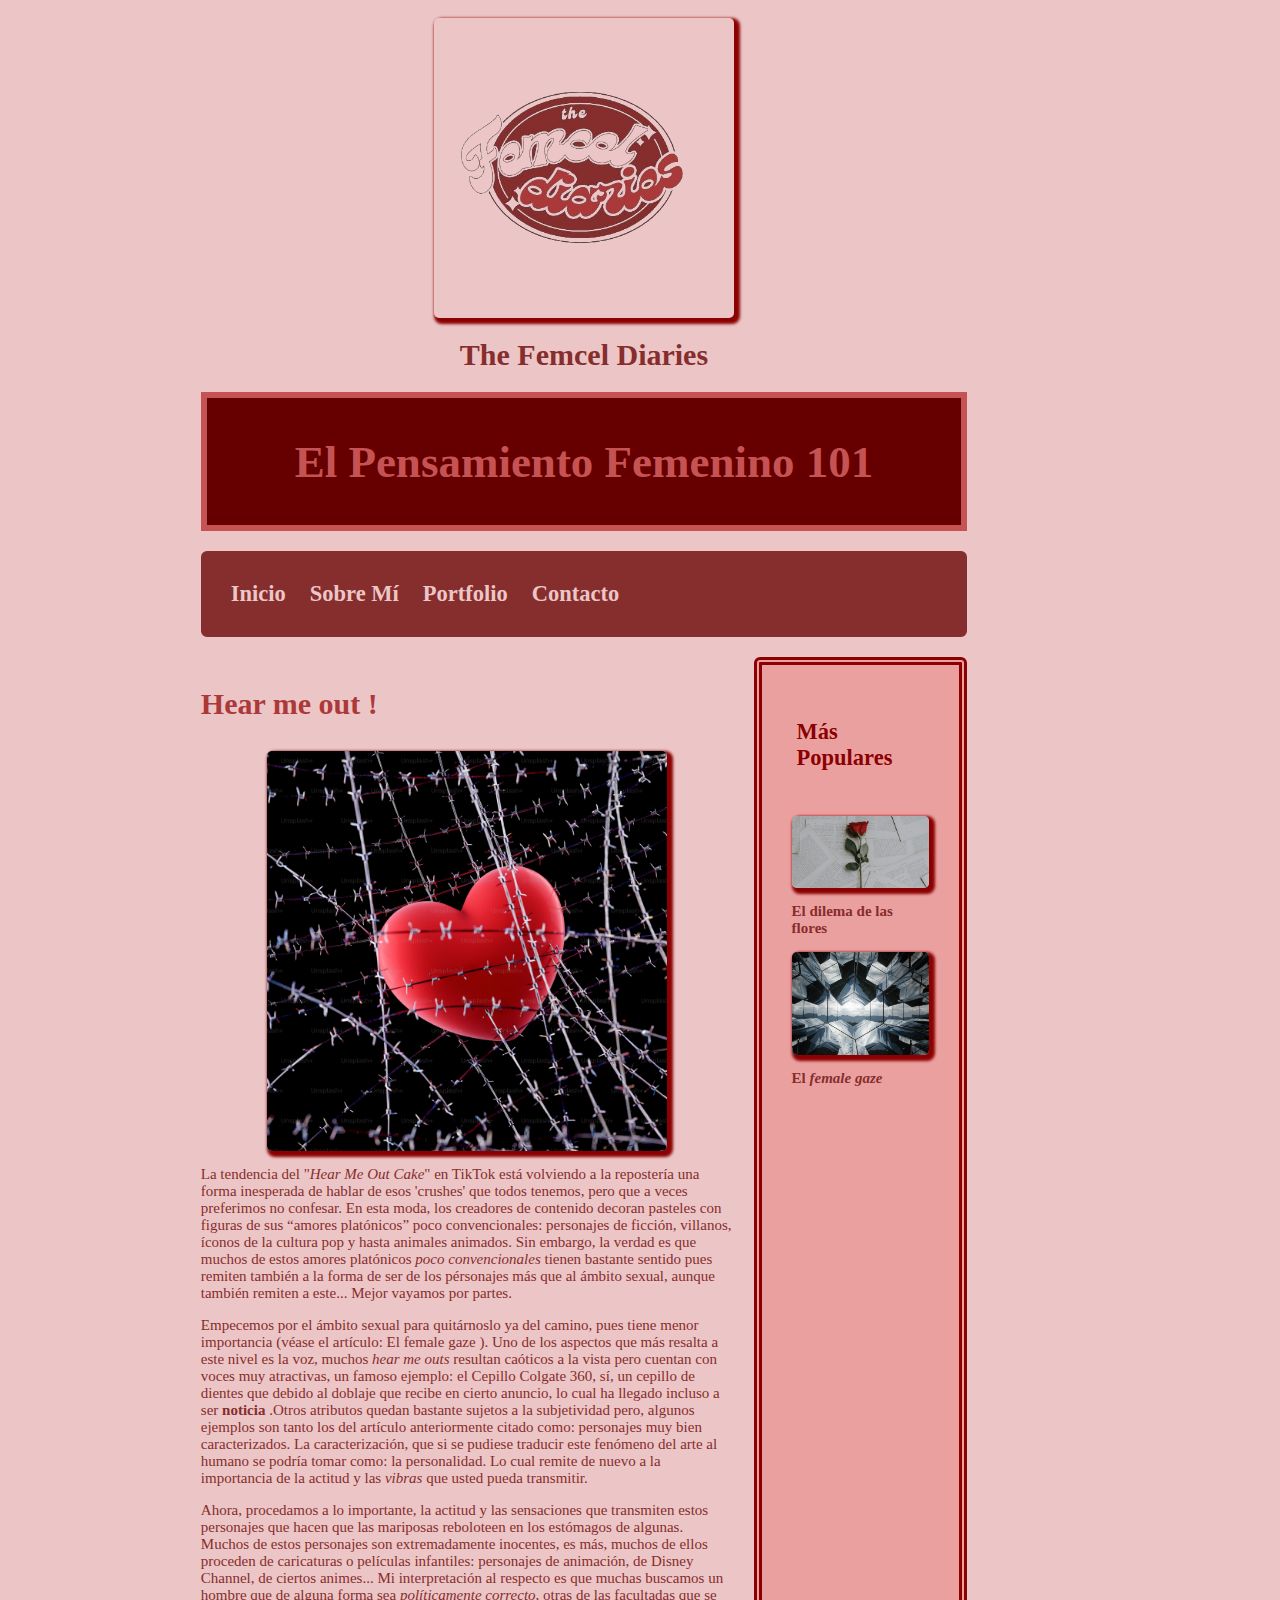
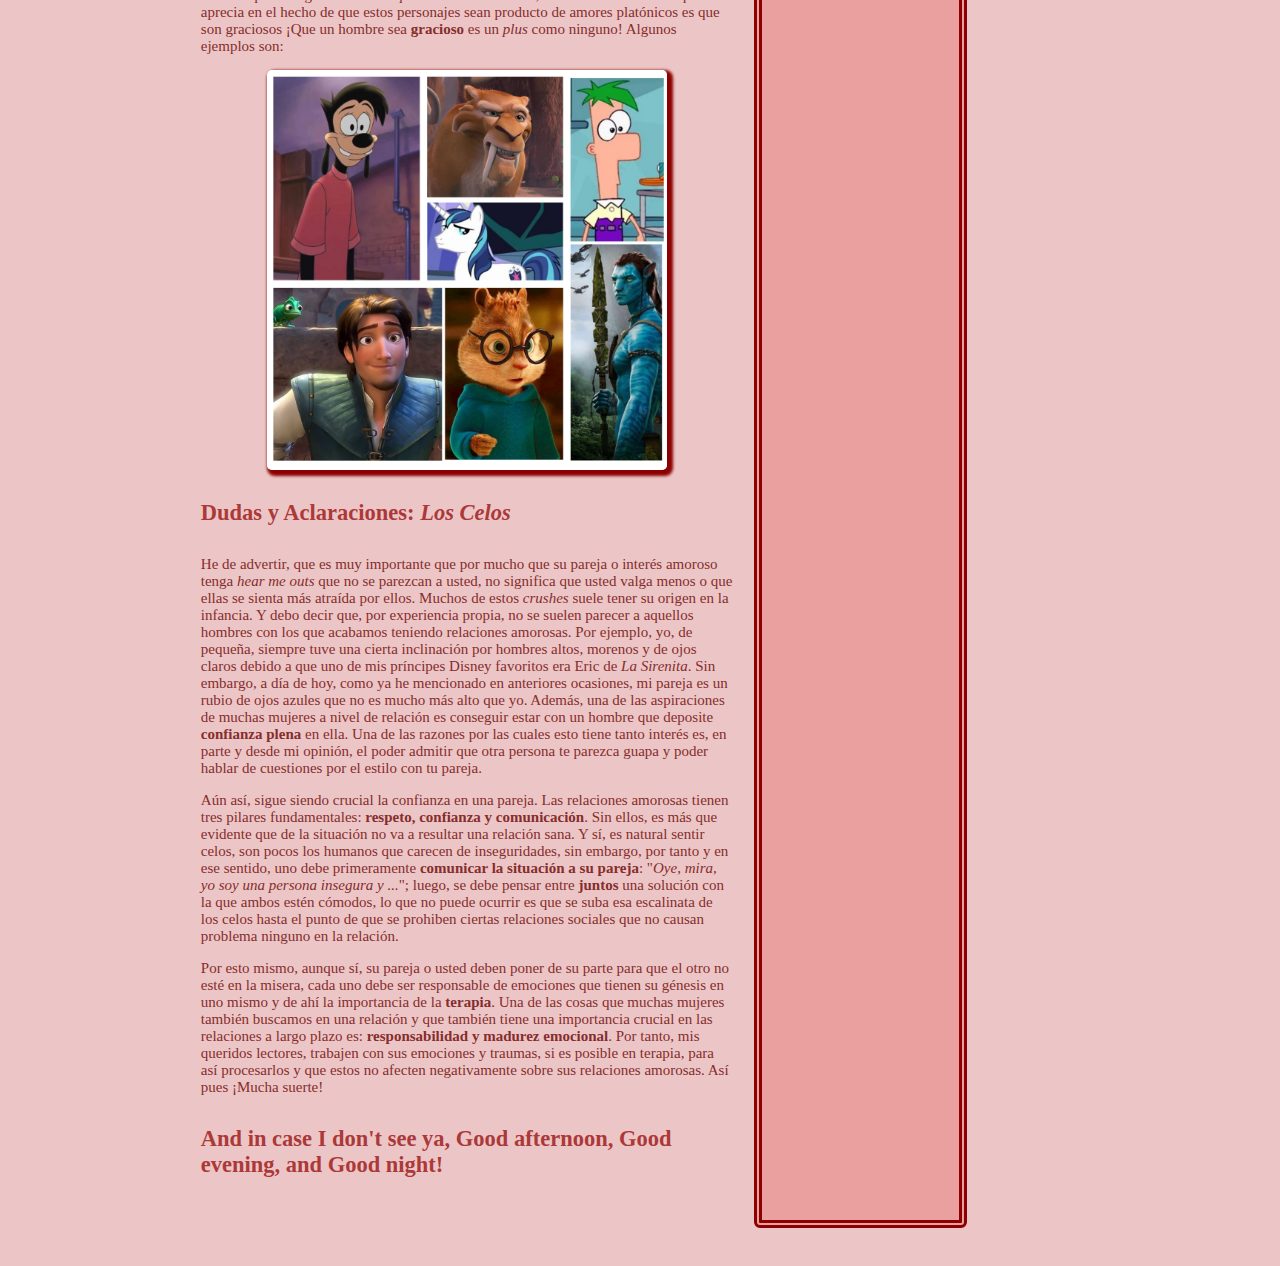
<file: HTML/fourth.html>
<!DOCTYPE html >

<html>

	<head>
		<meta charset="utf8">
		<title>The Femcel Diaries</title>
		<meta name="generator" content="Geany 1.33" />
		
		<link rel= "stylesheet" href= "../CSS/style.css">
		
		
	</head>

	<body>
		

		<div id="container">


		<header>
			<a href="../index.html">		
				<img class="middle" src="../IMAGES/logotrans.png" width="300" alt = "LOGO">
			</a>
			
			<h1 id="home"><a href="#home">The Femcel Diaries</a></h1>
			
		</header>
			
			<div class="desc">
				
				<h2>El Pensamiento Femenino 101</h2>
				
			</div>
			
			
		<nav>
			<div>
				
				<ul id="menu">
				
					<li><a href="../index.html"><strong>Inicio</strong></a></li>
					<li><a href="./bio.html"><strong>Sobre Mí</strong></a></li>
					<li>
						
						<a href="#"><strong>Portfolio</strong></a>
										
						<ul>				
							<li><a href="./fotos.html">Fotografía</a></li>
							<li><a href="./prints.html">Prints</a></li>
						</ul>
						
						
						</li>
						
						
					<li><a href="./contacto.html"><strong>Contacto</strong></a></li>
				
				</ul>
				
			</div>
		</nav>
		
		<main>

			<div class="columna-lateral">
								
					<h2 class="fix">Más Populares</h2>
				
						
					<!--
					<li><a href="#flowers">El dilema de las flores</a></li>
					<li><a href="#lovelenguage">¿Cómo querer? : Los Supuestos Lenguajes del Amor</a></li>
					<li><a href="#femgaze">El <em>female gaze</em></a></li>
					<li><a href="#hearmeout">Hear me out !</a></li>
					-->
					
					<div class="lateral-articulo">
						
						<a href="./first.html">
							<img src="../IMAGES/flores.jpg" alt="Rosa sobre unas cartas">
							<p><strong>El dilema de las flores</strong></p>
						</a>
						
						<a href="./third.html">
							<img src="../IMAGES/mirrors.avif" alt="Espejos">
							<p><strong>El <em>female gaze</strong></em></p>
						</a>
						
					</div>
				
			</div>
			
			<div class="columna-central">
	<h3 id="hearmeout">Hear me out !</h3>
	<img src="../IMAGES/broke.avif" width="400" alt="Corazón con alambre de espinos">

		
		<p>La tendencia del "<em>Hear Me Out Cake</em>" en TikTok está volviendo a la repostería una forma inesperada de hablar de esos 'crushes' que todos tenemos, pero que a veces preferimos no confesar. 
		En esta moda, los creadores de contenido decoran pasteles con figuras de sus “amores platónicos” poco convencionales: personajes de ficción, villanos, íconos de la cultura pop y hasta animales animados.
		Sin embargo, la verdad es que muchos de estos amores platónicos <em>poco convencionales</em> tienen bastante sentido pues remiten también a la forma de ser de los pérsonajes más que al 
		ámbito sexual, aunque también remiten a este... Mejor vayamos por partes.</p>
		
		<p>Empecemos por el ámbito sexual para quitárnoslo ya del camino, pues tiene menor importancia (véase el artículo: <a href="./third.html" target="_blank">El female gaze </a>). Uno de los aspectos que más resalta a 
		este nivel es la voz, muchos <em>hear me outs</em> resultan caóticos a la vista pero cuentan con voces muy atractivas, un famoso ejemplo: el Cepillo Colgate 360, sí, un cepillo de dientes que 
		debido al doblaje que recibe en cierto anuncio, lo cual ha llegado incluso a ser <a href = "https://www.merca20.com/viralizan-en-twitter-y-tiktok-el-comercial-retro-de-colgate-360/" 
		target="_blank"><strong>noticia </strong></a>.Otros atributos quedan bastante sujetos a la subjetividad pero, algunos ejemplos son tanto los del artículo anteriormente citado como: 
		personajes muy bien caracterizados. La caracterización, que si se pudiese traducir este fenómeno del arte al humano se podría tomar como: la personalidad. 
		Lo cual remite de nuevo a la importancia de la actitud y las <em>vibras</em> que usted pueda transmitir.</p>
		
		<p>Ahora, procedamos a lo importante, la actitud y las sensaciones que transmiten estos personajes que hacen que las mariposas reboloteen en los estómagos de algunas. Muchos de estos personajes
		son extremadamente inocentes, es más, muchos de ellos proceden de caricaturas o películas infantiles: personajes de animación, de Disney Channel, de ciertos animes... Mi interpretación al 
		respecto es que muchas buscamos un hombre que de alguna forma sea <em>políticamente correcto</em>, otras de las facultadas que se aprecia en el hecho de que estos personajes sean producto
		de amores platónicos es que son graciosos ¡Que un hombre sea <strong>gracioso</strong> es un <em>plus</em> como ninguno! Algunos ejemplos son: </p>
		
		<img src="../IMAGES/hearme.jpg" width="400" alt="Imagen con los hear me outs">
		
		<h4>Dudas y Aclaraciones: <em>Los Celos</em></h4>
		
		<p>He de advertir, que es muy importante que por mucho que su pareja o interés amoroso tenga <em>hear me outs</em> que no se parezcan a usted, no significa que usted valga menos o que 
		ellas se sienta más atraída por ellos. Muchos de estos <em>crushes</em> suele tener su origen en la infancia. Y debo decir que, por experiencia propia, no se suelen parecer a aquellos hombres
		con los que acabamos teniendo relaciones amorosas. Por ejemplo, yo, de pequeña, siempre tuve una cierta inclinación por hombres altos, morenos y de ojos claros debido a que uno de mis príncipes
		Disney favoritos era Eric de <em>La Sirenita</em>. Sin embargo, a día de hoy, como ya he mencionado en anteriores ocasiones, mi pareja es un rubio de ojos azules que no es mucho más alto
		que yo. Además, una de las aspiraciones de muchas mujeres a nivel de relación es conseguir estar con un hombre que deposite <strong>confianza plena</strong> en ella. Una de las razones 
		por las cuales esto tiene tanto interés es, en parte y desde mi opinión, el poder admitir que otra persona te parezca guapa y poder hablar de cuestiones por el estilo con tu pareja. </p>
		
		<p>Aún así, sigue siendo crucial la confianza en una pareja. Las relaciones amorosas tienen tres pilares fundamentales: <strong>respeto, confianza y comunicación</strong>. Sin ellos, 
		es más que evidente que de la situación no va a resultar una relación sana. Y sí, es natural sentir celos, son pocos los humanos que carecen de inseguridades, sin embargo, por tanto y en ese
		sentido, uno debe primeramente <strong>comunicar la situación a su pareja</strong>: "<em>Oye, mira, yo soy una persona insegura y ...</em>"; luego, se debe pensar entre <strong>juntos</strong> 
		una solución con la que ambos estén cómodos, lo que no puede ocurrir es que se suba esa escalinata de los celos hasta el punto de que se prohiben ciertas relaciones sociales que no causan
		problema ninguno en la relación. </p>
				
		<p>Por esto mismo, aunque sí, su pareja o usted deben poner de su parte para que el otro no esté en la misera, cada uno debe ser responsable de emociones
		que tienen su génesis en uno mismo y de ahí la importancia de la <strong>terapia</strong>. Una de las cosas que muchas mujeres también buscamos en una relación y que también tiene 
		una importancia crucial en las relaciones a largo plazo es: <strong>responsabilidad y madurez emocional</strong>. Por tanto, mis queridos lectores, trabajen con sus emociones y traumas, 
		si es posible en terapia, para así procesarlos y que estos no afecten negativamente sobre sus relaciones amorosas. Así pues ¡Mucha suerte!</p>
		
		<h4>And in case I don't see ya, Good afternoon, Good evening, and Good night! </h4>
</file>
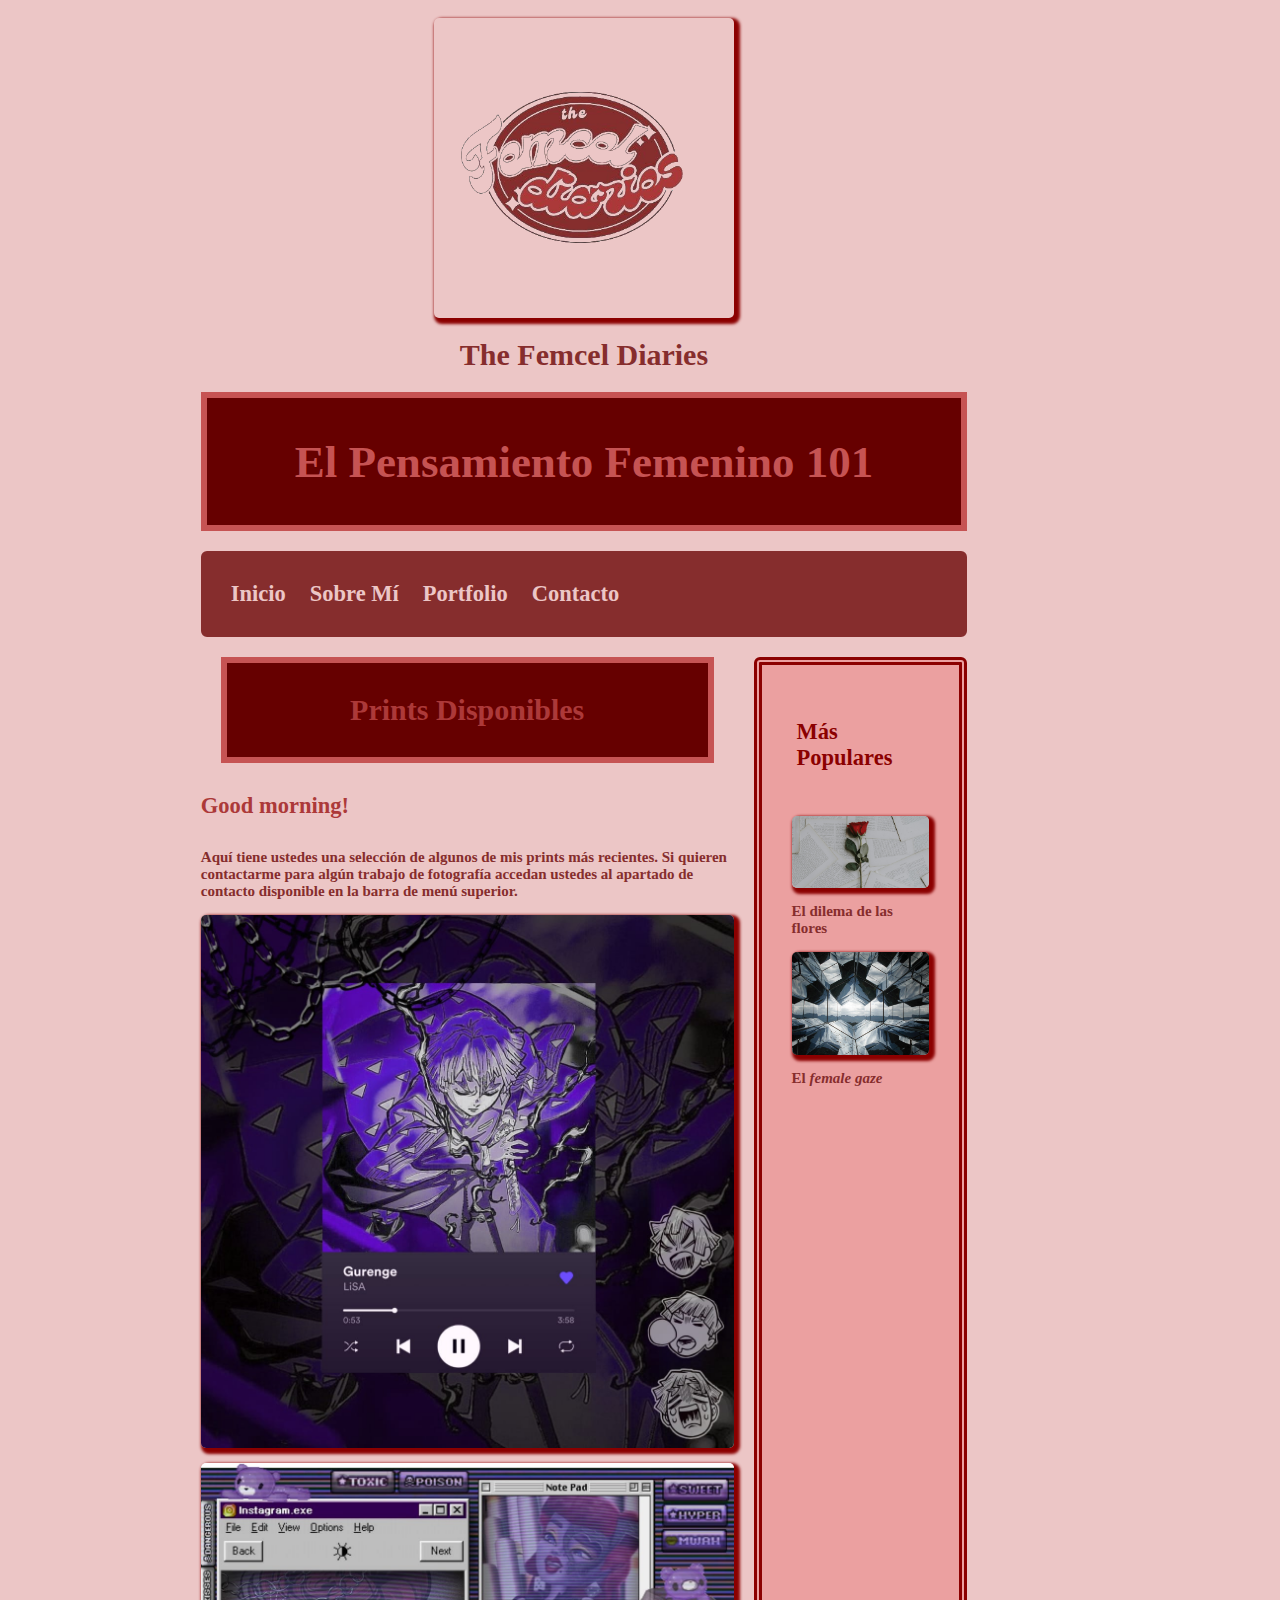
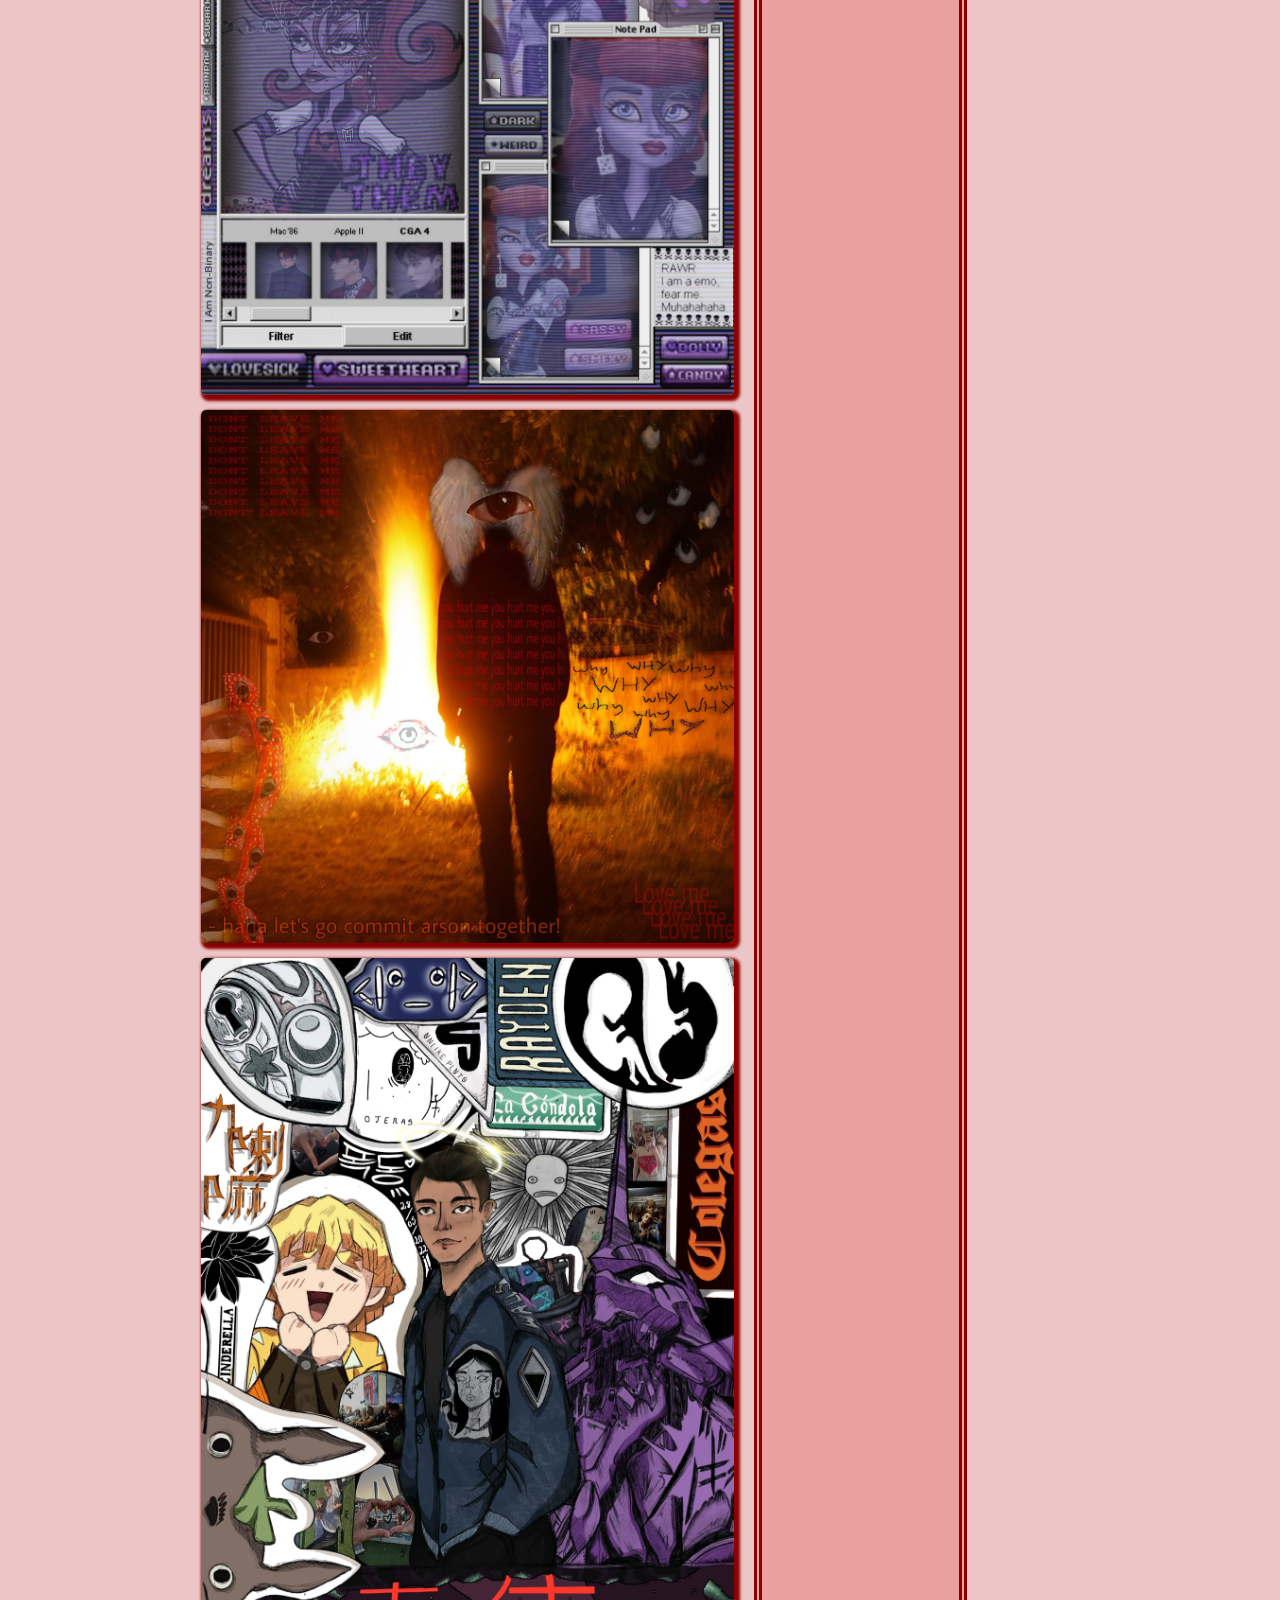
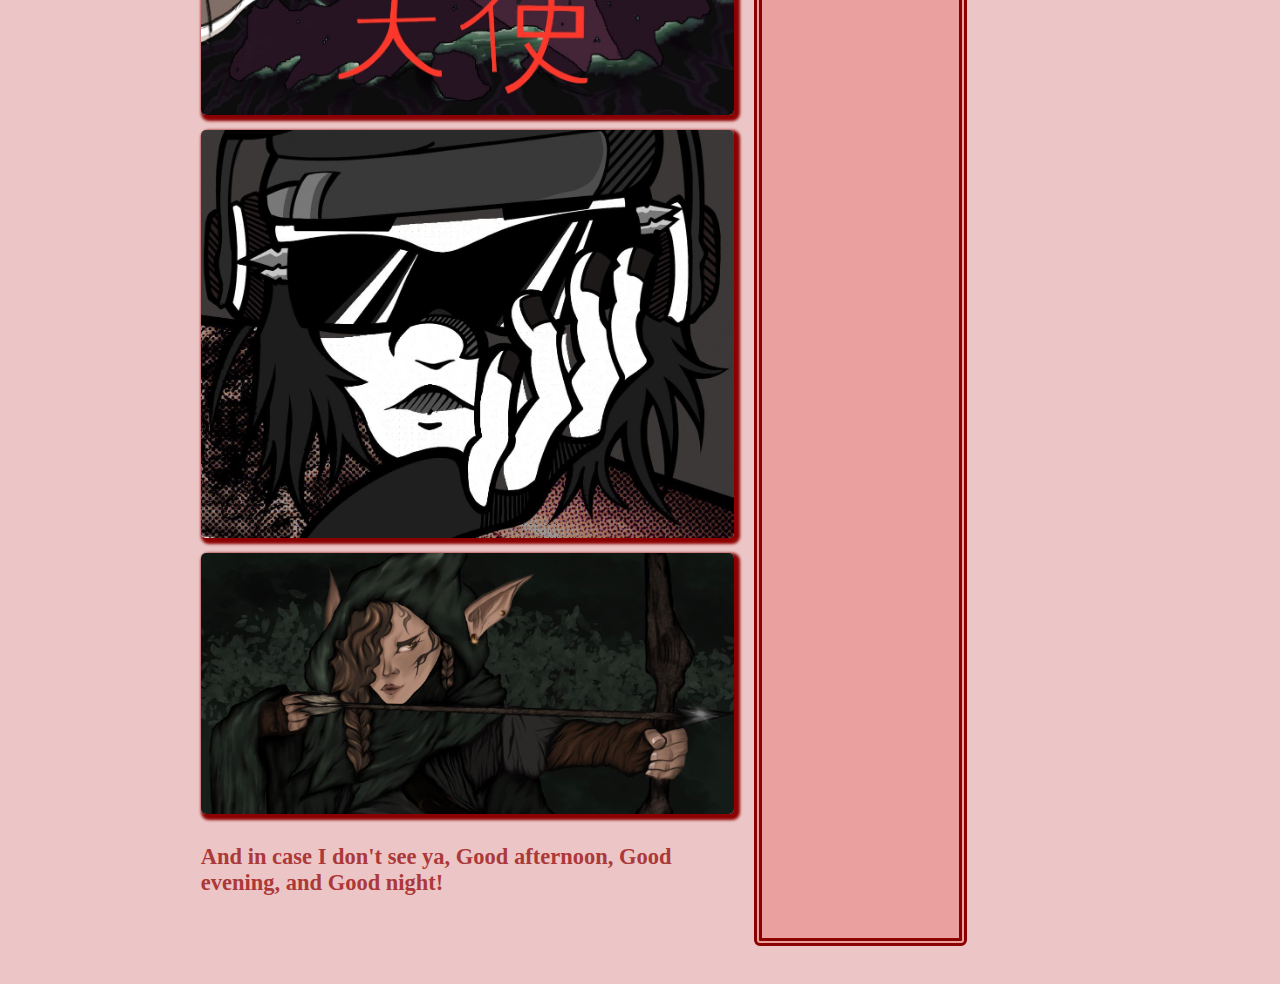
<file: HTML/prints.html>
<!DOCTYPE html >

<html>

	<head>
		<meta charset="utf8">
		<title>The Femcel Diaries</title>
		<meta name="generator" content="Geany 1.33" />
		
		<link rel= "stylesheet" href= "../CSS/style.css">
		
		
	</head>

	<body>
		

		<div id="container">


		<header>
			<a href="../index.html">		
				<img class="middle" src="../IMAGES/logotrans.png" width="300" alt = "LOGO">
			</a>
			
			<h1 id="home"><a href="#home">The Femcel Diaries</a></h1>
			
		</header>
			
			<div class="desc">
				
				<h2>El Pensamiento Femenino 101</h2>
				
			</div>
			
			
		<nav>
			<div>
				
				<ul id="menu">
				
					<li><a href="../index.html"><strong>Inicio</strong></a></li>
					<li><a href="./bio.html"><strong>Sobre Mí</strong></a></li>
					<li>
						
						<a href="#"><strong>Portfolio</strong></a>
										
						<ul>				
							<li><a href="./fotos.html">Fotografía</a></li>
							<li><a href="./prints.html">Prints</a></li>
						</ul>
						
						
						</li>
						
						
					<li><a href="./contacto.html"><strong>Contacto</strong></a></li>
				
				</ul>
				
			</div>
		</nav>
		
		<main>

			<div class="columna-lateral">
								
					<h2 class="fix">Más Populares</h2>
				
						
					<!--
					<li><a href="#flowers">El dilema de las flores</a></li>
					<li><a href="#lovelenguage">¿Cómo querer? : Los Supuestos Lenguajes del Amor</a></li>
					<li><a href="#femgaze">El <em>female gaze</em></a></li>
					<li><a href="#hearmeout">Hear me out !</a></li>
					-->
					
					<div class="lateral-articulo">
						
						<a href="./first.html">
							<img src="../IMAGES/flores.jpg" alt="Rosa sobre unas cartas">
							<p><strong>El dilema de las flores</strong></p>
						</a>
						
						<a href="./third.html">
							<img src="../IMAGES/mirrors.avif" alt="Espejos">
							<p><strong>El <em>female gaze</strong></em></p>
						</a>
						
					</div>
				
			</div>
			
			<div class="columna-central">
				
				<div class="desc">
					
					<h3>Prints Disponibles</h3>
					
				</div>
				
				<h4>Good morning!</h4>
				<p><strong>Aquí tiene ustedes una selección de algunos de mis prints más recientes. Si quieren contactarme para algún trabajo de fotografía accedan ustedes al 
				apartado de contacto disponible en la barra de menú superior.</strong></p>
				
						<img src="../IMAGES/imagen1.jpeg" alt="Print 1">
						<p> </p>
						<img src="../IMAGES/imagen2.jpeg" alt="Print 2">
						<p> </p>
						<img src="../IMAGES/imagen3.jpeg" alt="Print 3">
						<p> </p>
						<img src="../IMAGES/imagen5.jpeg" alt="Print 4">
						<p> </p>
						<img src="../IMAGES/imagen6.jpeg" alt="Print 5">
						<p> </p>
						<img src="../IMAGES/imagen7.jpeg" alt="Print 6">
				
				<h4>And in case I don't see ya, Good afternoon, Good evening, and Good night! </h4>

		
	</body>

</html>
</file>
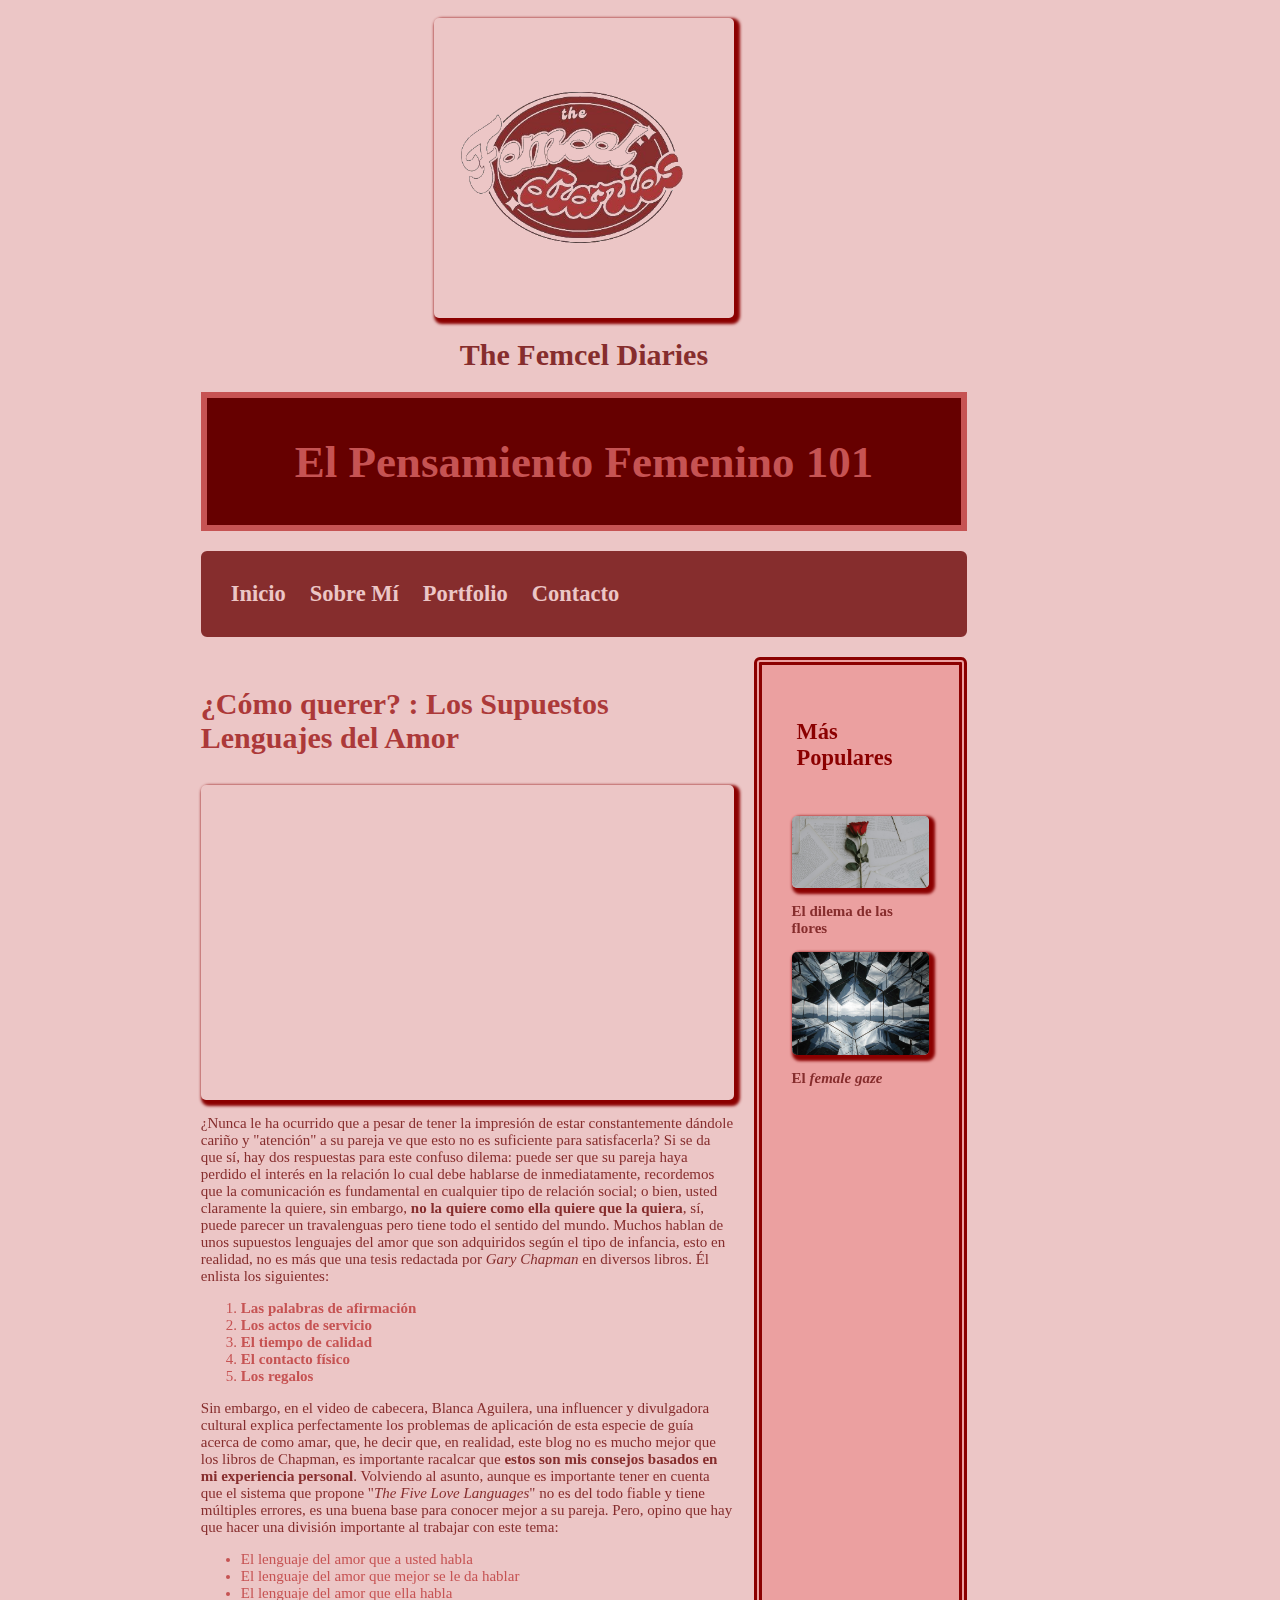
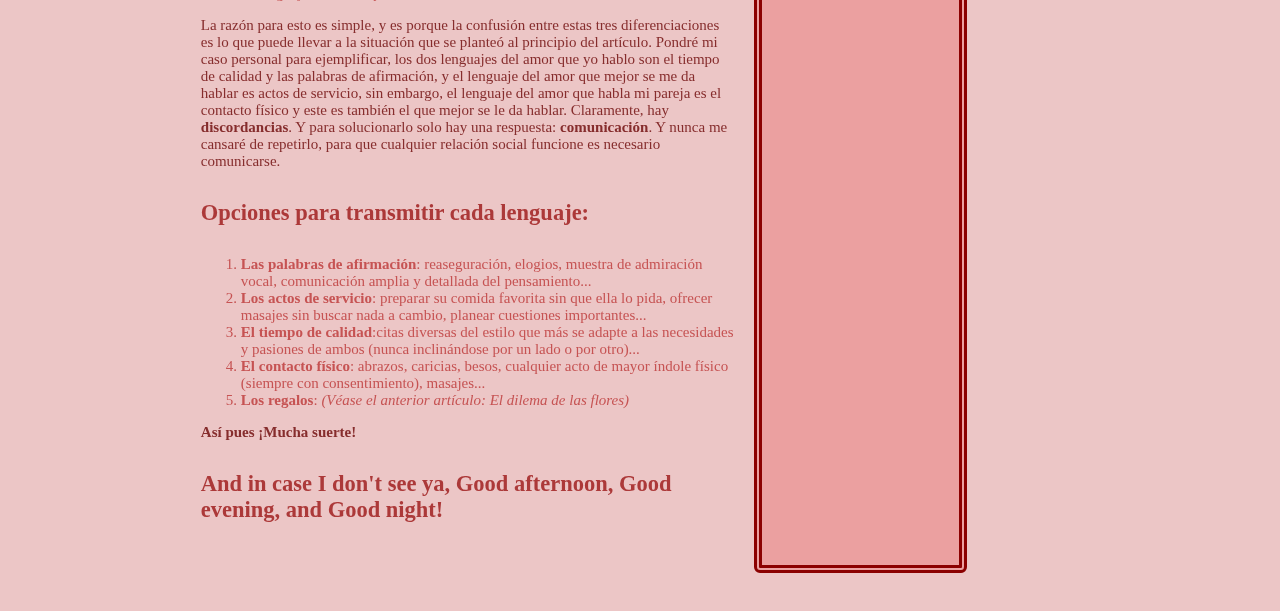
<file: HTML/second.html>
<!DOCTYPE html >

<html>

	<head>
		<meta charset="utf8">
		<title>The Femcel Diaries</title>
		<meta name="generator" content="Geany 1.33" />
		
		<link rel= "stylesheet" href= "../CSS/style.css">
		
		
	</head>

	<body>
		

		<div id="container">


		<header>
			<a href="../index.html">		
				<img class="middle" src="../IMAGES/logotrans.png" width="300" alt = "LOGO">
			</a>
			
			<h1 id="home"><a href="#home">The Femcel Diaries</a></h1>
			
		</header>
			
			<div class="desc">
				
				<h2>El Pensamiento Femenino 101</h2>
				
			</div>
			
			
		<nav>
			<div>
				
				<ul id="menu">
				
					<li><a href="../index.html"><strong>Inicio</strong></a></li>
					<li><a href="./bio.html"><strong>Sobre Mí</strong></a></li>
					<li>
						
						<a href="#"><strong>Portfolio</strong></a>
										
						<ul>				
							<li><a href="./fotos.html">Fotografía</a></li>
							<li><a href="./prints.html">Prints</a></li>
						</ul>
						
						
						</li>
						
						
					<li><a href="./contacto.html"><strong>Contacto</strong></a></li>
				
				</ul>
				
			</div>
		</nav>
		
		<main>

			<div class="columna-lateral">
								
					<h2 class="fix">Más Populares</h2>
				
						
					<!--
					<li><a href="#flowers">El dilema de las flores</a></li>
					<li><a href="#lovelenguage">¿Cómo querer? : Los Supuestos Lenguajes del Amor</a></li>
					<li><a href="#femgaze">El <em>female gaze</em></a></li>
					<li><a href="#hearmeout">Hear me out !</a></li>
					-->
					
					<div class="lateral-articulo">
						
						<a href="./first.html">
							<img src="../IMAGES/flores.jpg" alt="Rosa sobre unas cartas">
							<p><strong>El dilema de las flores</strong></p>
						</a>
						
						<a href="./third.html">
							<img src="../IMAGES/mirrors.avif" alt="Espejos">
							<p><strong>El <em>female gaze</strong></em></p>
						</a>
						
					</div>
				
			</div>
			
			<div class="columna-central">
		
		<h3 id="lovelenguage">¿Cómo querer? : Los Supuestos Lenguajes del Amor</h3>
		
		<iframe width="560" height="315" src="https://www.youtube.com/embed/v2LIhyC-Eyg?si=dm4y4dew8YK5Pz55" title="YouTube video player" frameborder="0" allow="accelerometer; autoplay; clipboard-write; encrypted-media; gyroscope; picture-in-picture; web-share" referrerpolicy="strict-origin-when-cross-origin" allowfullscreen></iframe>
		
		<p>¿Nunca le ha ocurrido que a pesar de tener la impresión de estar constantemente dándole cariño y "atención" a su pareja ve que esto no es suficiente para satisfacerla? Si se da que sí, 
		hay dos respuestas para este confuso dilema: puede ser que su pareja haya perdido el interés en la relación lo cual debe hablarse de inmediatamente, recordemos que la comunicación es 
		fundamental en cualquier tipo de relación social; o bien, usted claramente la quiere, sin embargo, <strong>no la quiere como ella quiere que la quiera</strong>, sí, puede parecer un 
		travalenguas pero tiene todo el sentido del mundo. Muchos hablan de unos supuestos lenguajes del amor que son adquiridos según el tipo de infancia, esto en realidad, no es más que una tesis 
		redactada por <em>Gary Chapman</em> en diversos libros. Él enlista los siguientes: </p>
		
		<ol>
			
		<li><strong>Las palabras de afirmación</strong></li>			
		<li><strong>Los actos de servicio</strong></li>
		<li><strong>El tiempo de calidad</strong></li>
		<li><strong>El contacto físico</strong></li>
		<li><strong>Los regalos</strong></li>
		

		</ol>
		
		<p>Sin embargo, en el video de cabecera, Blanca Aguilera, una influencer y divulgadora cultural explica perfectamente los problemas de aplicación de esta especie de guía acerca de
		como amar, que, he decir que, en realidad, este blog no es mucho mejor que los libros de Chapman, es importante racalcar que <strong>estos son mis consejos basados en mi experiencia personal</strong>.
		Volviendo al asunto, aunque es importante tener en cuenta que el sistema que propone "<em>The Five Love Languages</em>" no es del todo fiable y tiene múltiples errores, es una buena base 
		para conocer mejor a su pareja. Pero, opino que hay que hacer una división importante al trabajar con este tema:</p>
		
		<ul>
			
		<li>El lenguaje del amor que a usted habla</li>
		<li>El lenguaje del amor que mejor se le da hablar</li>
		<li>El lenguaje del amor que ella habla</li>
		
		</ul>
		
		<p>La razón para esto es simple, y es porque la confusión entre estas tres diferenciaciones es lo que puede llevar a la situación que se planteó al principio del artículo. 
		Pondré mi caso personal para ejemplificar, los dos lenguajes del amor que yo hablo son el tiempo de calidad y las palabras de afirmación, y el lenguaje del amor que mejor se me da
		hablar es actos de servicio, sin embargo, el lenguaje del amor que habla mi pareja es el contacto físico y este es también el que mejor se le da hablar. Claramente, 
		hay <strong>discordancias</strong>. Y para solucionarlo solo hay una respuesta: <strong>comunicación</strong>. Y nunca me cansaré de repetirlo, para que cualquier relación social 
		funcione es necesario comunicarse.</p>
		
		<h4>Opciones para transmitir cada lenguaje:</h4>
			
		<ol>
			
		<li><strong>Las palabras de afirmación</strong>: reaseguración, elogios, muestra de admiración vocal, comunicación amplia y detallada del pensamiento...</li>			
		<li><strong>Los actos de servicio</strong>: preparar su comida favorita sin que ella lo pida, ofrecer masajes sin buscar nada a cambio, planear cuestiones importantes...</li>
		<li><strong>El tiempo de calidad</strong>:citas diversas del estilo que más se adapte a las necesidades y pasiones de ambos (nunca inclinándose por un lado o por otro)...</li>
		<li><strong>El contacto físico</strong>: abrazos, caricias, besos, cualquier acto de mayor índole físico (siempre con consentimiento), masajes...</li>
		<li><strong>Los regalos</strong>: <em>(Véase el anterior artículo: <a href="#flowers">El dilema de las flores</a>)</em></li>
		

		</ol>
		
		<p><strong>Así pues ¡Mucha suerte!</strong></p>
		
		<h4>And in case I don't see ya, Good afternoon, Good evening, and Good night! </h4>

		
	</body>

</html>
</file>
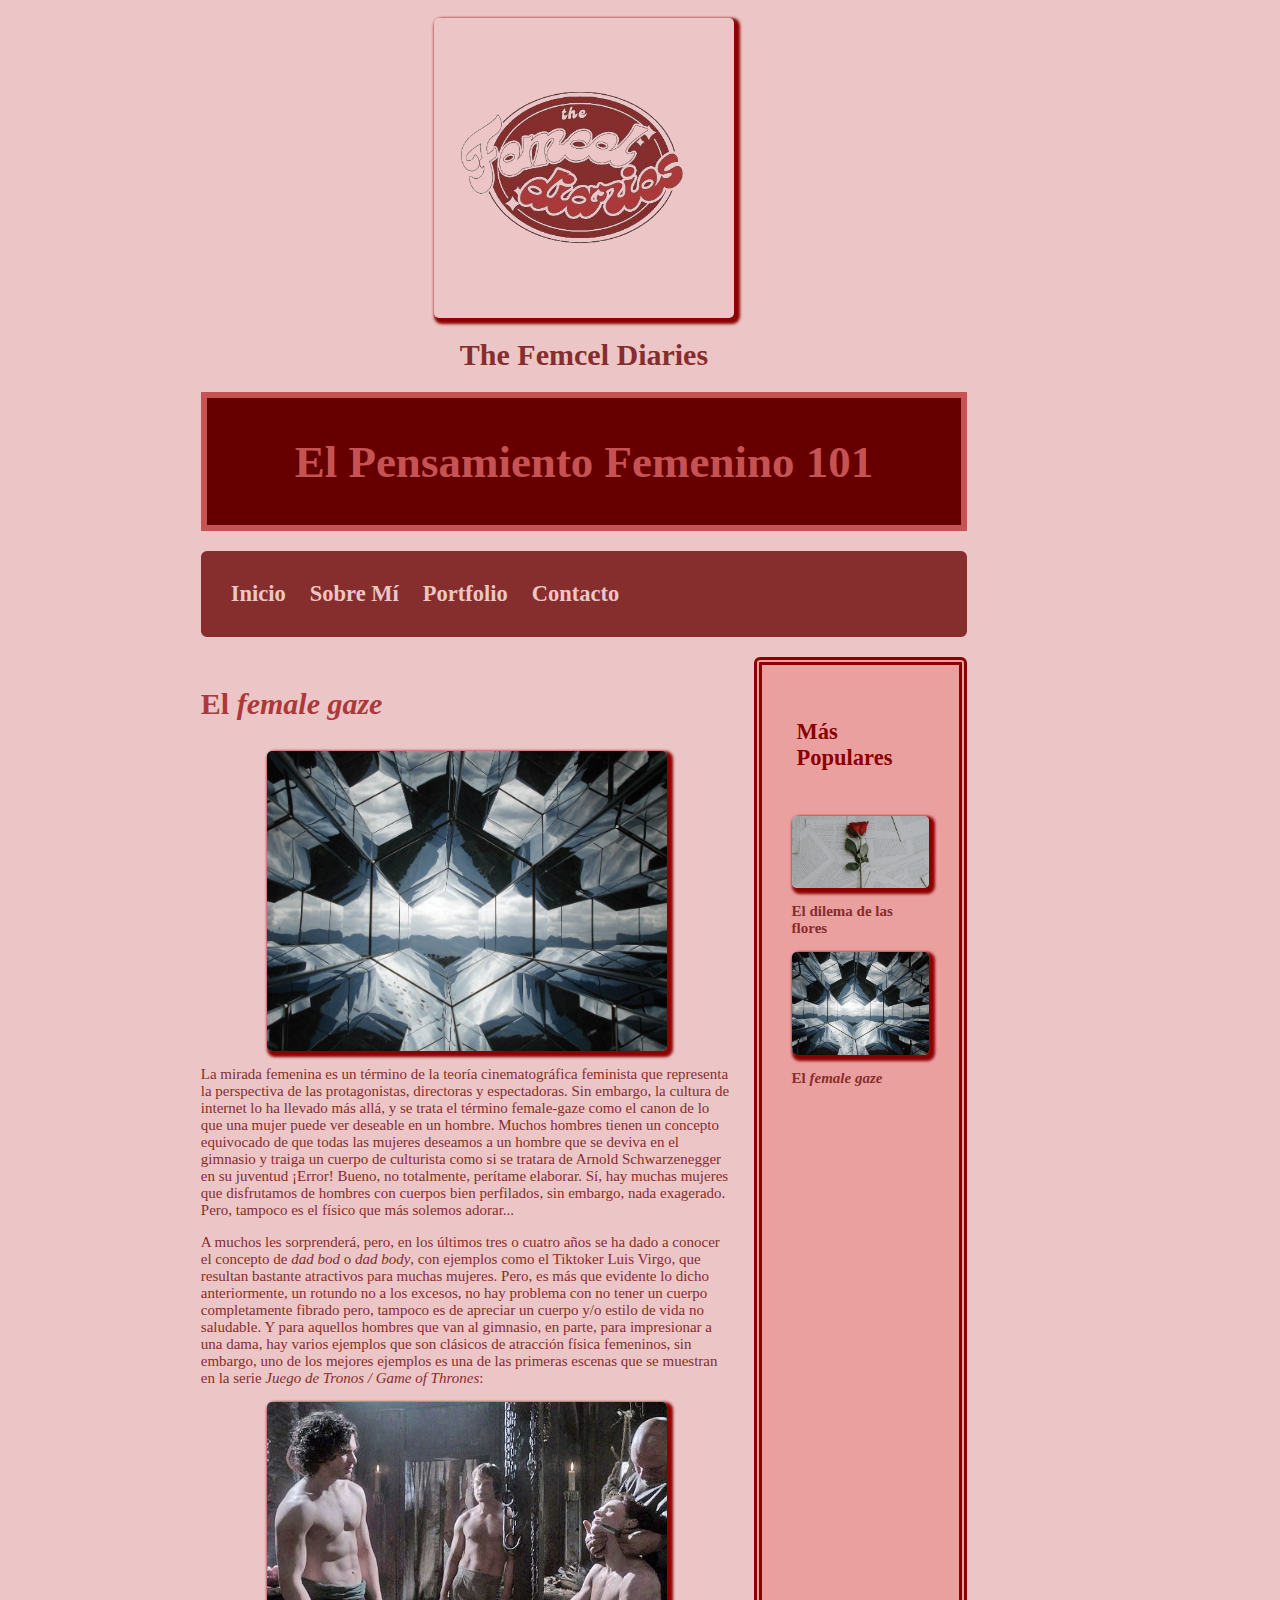
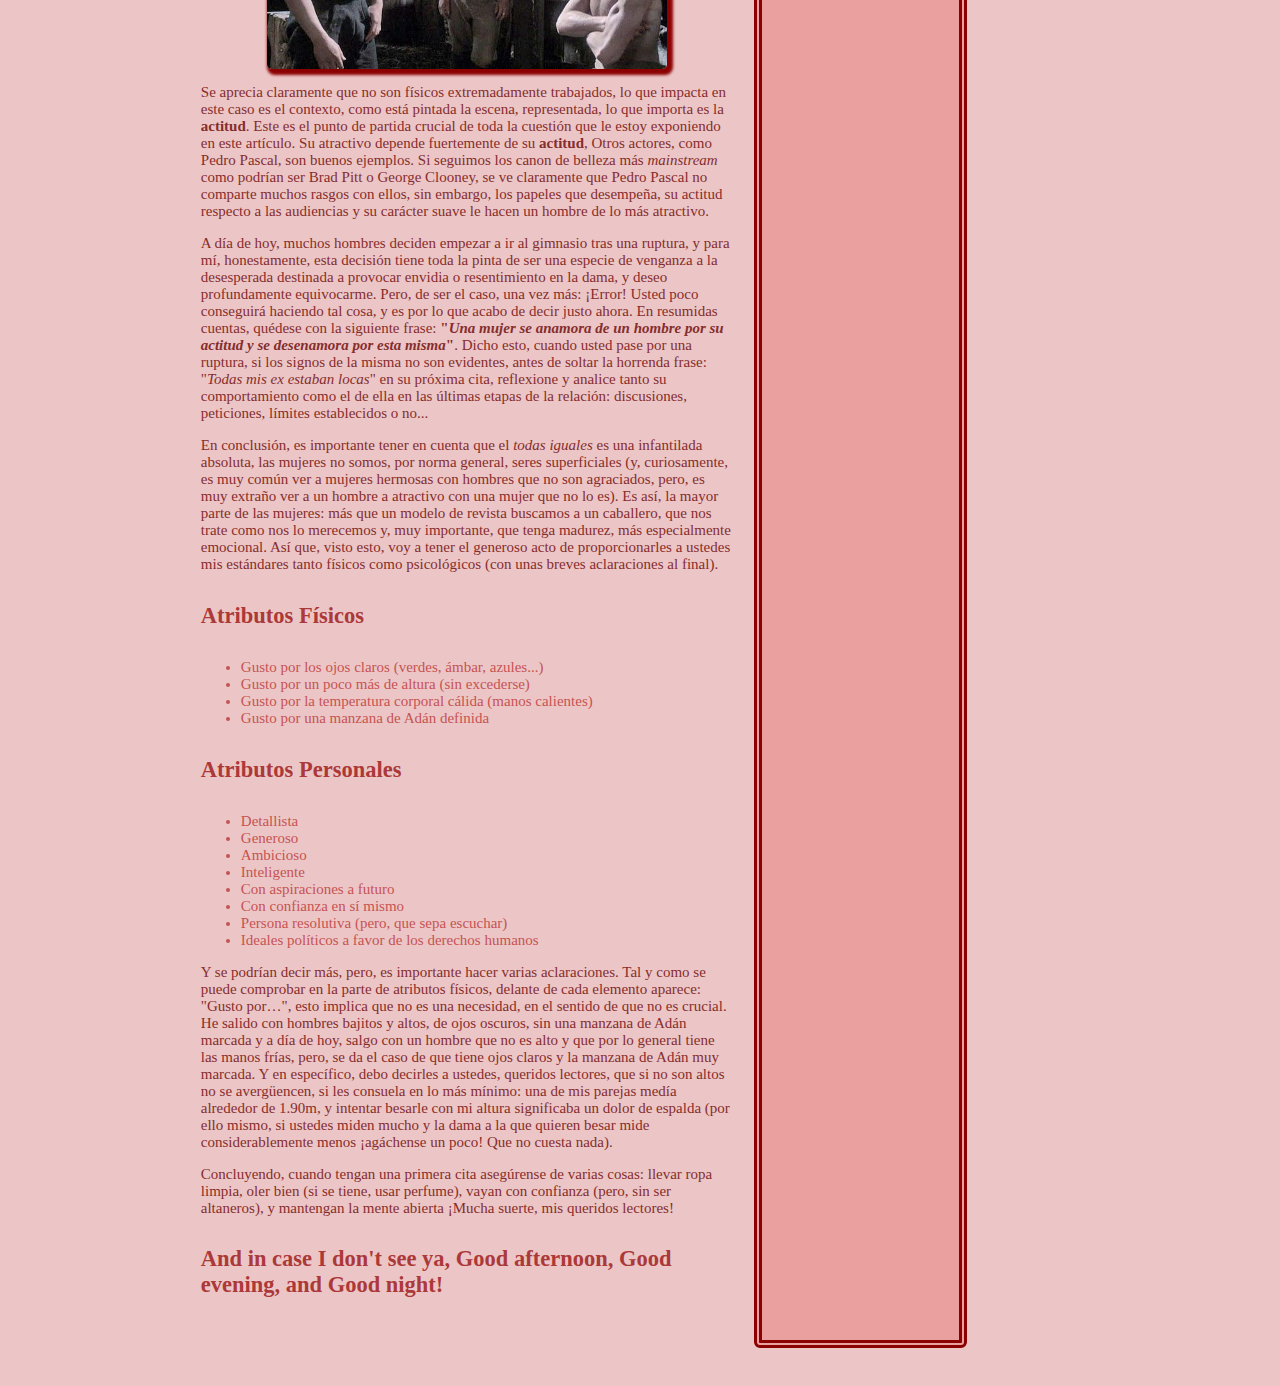
<file: HTML/third.html>
<!DOCTYPE html >

<html>

	<head>
		<meta charset="utf8">
		<title>The Femcel Diaries</title>
		<meta name="generator" content="Geany 1.33" />
		
		<link rel= "stylesheet" href= "../CSS/style.css">
		
		
	</head>

	<body>
		

		<div id="container">


		<header>
			<a href="../index.html">		
				<img class="middle" src="../IMAGES/logotrans.png" width="300" alt = "LOGO">
			</a>
			
			<h1 id="home"><a href="#home">The Femcel Diaries</a></h1>
			
		</header>
			
			<div class="desc">
				
				<h2>El Pensamiento Femenino 101</h2>
				
			</div>
			
			
		<nav>
			<div>
				
				<ul id="menu">
				
					<li><a href="../index.html"><strong>Inicio</strong></a></li>
					<li><a href="./bio.html"><strong>Sobre Mí</strong></a></li>
					<li>
						
						<a href="#"><strong>Portfolio</strong></a>
										
						<ul>				
							<li><a href="./fotos.html">Fotografía</a></li>
							<li><a href="./prints.html">Prints</a></li>
						</ul>
						
						
						</li>
						
						
					<li><a href="./contacto.html"><strong>Contacto</strong></a></li>
				
				</ul>
				
			</div>
		</nav>
		
		<main>

			<div class="columna-lateral">
								
					<h2 class="fix">Más Populares</h2>
				
						
					<!--
					<li><a href="#flowers">El dilema de las flores</a></li>
					<li><a href="#lovelenguage">¿Cómo querer? : Los Supuestos Lenguajes del Amor</a></li>
					<li><a href="#femgaze">El <em>female gaze</em></a></li>
					<li><a href="#hearmeout">Hear me out !</a></li>
					-->
					
					<div class="lateral-articulo">
						
						<a href="./first.html">
							<img src="../IMAGES/flores.jpg" alt="Rosa sobre unas cartas">
							<p><strong>El dilema de las flores</strong></p>
						</a>
						
						<a href="./third.html">
							<img src="../IMAGES/mirrors.avif" alt="Espejos">
							<p><strong>El <em>female gaze</strong></em></p>
						</a>
						
					</div>
				
			</div>
			
			<div class="columna-central">
			
	<h3 id="femgaze">El <em>female gaze</em></h3>
	<img src="../IMAGES/mirrors.avif" width="400" alt="Espejos">

	
	<p>La mirada femenina es un término de la teoría cinematográfica feminista que representa la perspectiva de las protagonistas, directoras y espectadoras. Sin embargo, la cultura de internet
	lo ha llevado más allá, y se trata el término female-gaze como el canon de lo que una mujer puede ver deseable en un hombre. Muchos hombres tienen un concepto equivocado de que todas las mujeres
	deseamos a un hombre que se deviva en el gimnasio y traiga un cuerpo de culturista como si se tratara de Arnold Schwarzenegger en su juventud ¡Error! Bueno, no totalmente, perítame elaborar. Sí, 
	hay muchas mujeres que disfrutamos de hombres con cuerpos bien perfilados, sin embargo, nada exagerado. Pero, tampoco es el físico que más solemos adorar...</p>
	
	<p>A muchos les sorprenderá, pero, en los últimos tres o cuatro años se ha dado a conocer el concepto de <em>dad bod</em> o <em>dad body</em>, con ejemplos como el Tiktoker 
	<a href="https://www.tiktok.com/@imluisvirgo?lang=es" target="_blank">Luis Virgo</a>, que resultan bastante atractivos para muchas mujeres. Pero, es más que evidente lo dicho anteriormente, un rotundo no
	a los excesos, no hay problema con no tener un cuerpo completamente fibrado pero, tampoco es de apreciar un cuerpo y/o estilo de vida no saludable. Y para aquellos hombres que van al gimnasio, en 
	parte, para impresionar a una dama, hay varios ejemplos que son clásicos de atracción física femeninos, sin embargo, uno de los mejores ejemplos es una de las primeras escenas que se muestran en 
	la serie <em>Juego de Tronos / Game of Thrones</em>:</p>
	
	<img src="../IMAGES/topic.jpg" width="400" alt="Game of Thrones">
	
	<p>Se aprecia claramente que no son físicos extremadamente trabajados, lo que impacta en este caso es el contexto, como está pintada la escena, representada, lo que importa es la
	<strong>actitud</strong>. Este es el punto de partida crucial de toda la cuestión que le estoy exponiendo en este artículo. Su atractivo depende fuertemente de su <strong>actitud</strong>, 
	Otros actores, como Pedro Pascal, son buenos ejemplos. Si seguimos los canon de belleza más <em>mainstream</em> como podrían ser Brad Pitt o George Clooney, se ve claramente que 
	Pedro Pascal no comparte muchos rasgos con ellos, sin embargo, los papeles que desempeña, su actitud respecto a las audiencias y su carácter suave le hacen un hombre de lo más atractivo. </p>
	
	<p>A día de hoy, muchos hombres deciden empezar a ir al gimnasio tras una ruptura, y para mí, honestamente, esta decisión tiene toda la pinta de ser una especie de venganza a la desesperada
	destinada a provocar envidia o resentimiento en la dama, y deseo profundamente equivocarme. Pero, de ser el caso, una vez más: ¡Error! Usted poco conseguirá haciendo tal cosa, y es por lo que
	acabo de decir justo ahora. En resumidas cuentas, quédese con la siguiente frase: <strong>"<em>Una mujer se anamora de un hombre por su actitud y se desenamora por esta misma</em>"</strong>. 
	Dicho esto, cuando usted pase por una ruptura, si los signos de la misma no son evidentes, antes de soltar la horrenda frase: "<em>Todas mis ex estaban locas</em>" en su próxima cita, 
	reflexione y analice tanto su comportamiento como el de ella en las últimas etapas de la relación: discusiones, peticiones, límites establecidos o no...</p>
	
	<p>En conclusión, es importante tener en cuenta que el <em>todas iguales</em> es una infantilada absoluta, las mujeres no somos, por norma general, seres superficiales (y, curiosamente, 
	es muy común ver a mujeres hermosas con hombres que no son agraciados, pero, es muy extraño ver a un hombre a atractivo con una mujer que no lo es). Es así, la mayor parte de las mujeres:
	más que un modelo de revista buscamos a un caballero, que nos trate como nos lo merecemos y, muy importante, que tenga madurez, más especialmente emocional. Así que, visto esto, 
	voy a tener el generoso acto de proporcionarles a ustedes mis estándares tanto físicos como psicológicos (con unas breves aclaraciones al final).</p>
	
	<h4>Atributos Físicos</h4>
	<ul>
	
		<li>Gusto por los ojos claros (verdes, ámbar, azules...)</li>
		<li>Gusto por un poco más de altura (sin excederse)</li>
		<li>Gusto por la temperatura corporal cálida (manos calientes)</li>
		<li>Gusto por una manzana de Adán definida</li>

	</ul>
	
	<h4>Atributos Personales</h4>
	
	<ul>
	
	<li>Detallista</li>
	<li>Generoso</li>
	<li>Ambicioso</li>
	<li>Inteligente</li>
	<li>Con aspiraciones a futuro</li>
	<li>Con confianza en sí mismo</li>
	<li>Persona resolutiva (pero, que sepa escuchar)</li>
	<li>Ideales políticos a favor de los derechos humanos</li>
	
	</ul>
	
<p>Y se podrían decir más, pero, es importante hacer varias aclaraciones. 
Tal y como se puede comprobar en la parte de atributos físicos, delante de cada elemento aparece: "Gusto por…", esto implica que no es una necesidad, en el sentido de que no es crucial. 
He salido con hombres bajitos y altos, de ojos oscuros, sin una manzana de Adán marcada y a día de hoy, salgo con un hombre que no es alto y que por lo general tiene las manos frías, pero, 
se da el caso de que tiene ojos claros y la manzana de Adán muy marcada. Y en específico, debo decirles a ustedes, queridos lectores, que si no son altos no se avergüencen, si les consuela en 
lo más mínimo: una de mis parejas medía alrededor de 1.90m, y intentar besarle con mi altura significaba un dolor de espalda (por ello mismo, si ustedes miden mucho y la dama
 a la que quieren besar mide considerablemente menos ¡agáchense un poco! Que no cuesta nada).</p>

<p>Concluyendo, cuando tengan una primera cita asegúrense de varias cosas: llevar ropa limpia, oler bien (si se tiene, usar perfume), vayan con confianza (pero, sin ser altaneros), y mantengan la mente
 abierta ¡Mucha suerte, mis queridos lectores!</p>
 
 <h4>And in case I don't see ya, Good afternoon, Good evening, and Good night! </h4>
</file>
<file: CSS/style.css>
body {
		background-color: #ecc6c6;
		font-family: Georgia, serif;
		width: 90%;
		}
		
	img {
	
	max-width: 100%;
	border-radius: 5px;
	box-shadow: 3px 3px 3px 3px darkred;
	display: block;
	margin: auto;
	
	
	}
	
	iframe {
	
	max-width: 100%;
	display: block;
	margin-left: auto;
	margin-right: auto;
	border-radius: 5px;
	box-shadow: 3px 3px 3px 3px darkred;
 
	}
		
	 #container {
		
		width: 70%;
		margin-left: auto;
		margin-right: auto;
		padding: 10px;

	}
		
	h1 {
		color:  #862d2d;
		text-align: center;

		}
		
	p {
		color:  #862d2d;
		}
		
	.desc {
		color:  #c65353;
		font-size: 2rem;
		text-align: center;
		border: 6px solid #c65353;
		background-color: #660000;
		margin-left: 20px;
		margin-right: 20px;
		padding: 0px;
		
		}
		
	h3 {
	color:  #ac3939;
	font-size: 2rem;
		}
		
	h4 {
		color:  #ac3939;
		font-size: 1.5rem;
		}

	ul {
		color:  #c65353;
		}
		
	ol {
		color:  #c65353;
		}
		
	#index {
		color: #862d2d;
		list-style-type: none;
		}
		
	a {
		color: inherit;
		text-decoration: none;
		}
	
	.middle {
		
		max-width: 100%;
		display: block;
		margin-left: auto;
		margin-right: auto;
	}
	
	html {
		font-size: 15px;
	}
	
	
	
	#menu {
		color: #ecc6c6;
		list-style-type: none;
		border: 3px solid #862d2d;
		background-color: #862d2d;
		padding: 15px;
		margin: 20px;
		display: flex;
		flex-direction: row;
		border-radius: 6px;
		position: relative;



	
	}
	
	#menu li {
	
		font-size: 1.5rem;
		margin: 6px;
		padding: 0px;
		flex: 0 auto;
		list-style-type: none;

	
			}
			
	#menu li a {
	
		padding: 6px;
		display: block;
		color: #ecc6c6;


	
	}			
	
	#menu li a:hover {
		background-color: #c65353;
		border-radius: 4px;
		
	}

	
	 #menu li ul {
	 
		display: none;
		
	}
		 
	#menu li:hover ul {
	 
		padding-left: 0px;
		border-radius: 4px;
		display: block;
		position: absolute;
		background-color: #862d2d;


		 }
		 
	main {
		
		display: flex;
		flex-direction: row;
	
		}
		
	main .columna-lateral {
	
		flex: 1;
		order: 2;
		background-color: #EBA0A0;
		padding: 10px;
		border-radius: 6px;
	    border: 8px double darkred;	
	    margin-right: 20px;
	    margin-bottom: 20px;

	
		}
				
	main .columna-central {
	
		padding: 20px;
		padding-top: 0px;
		margin-bottom: 20px;

		flex: 3;
		order: 1;
	
		}
		
	.contenedor-img {
	
		max-width: 400px;
		margin-left: auto;
		margin-right: auto;
		margin-top: auto;
		margin-bottom: auto;
		flex: 1;

	
		}
	
	.resumen {
	
	background-color: #EBA0A0;
	margin: 4px;
	display: flex;
	padding: 12px;
	border-radius: 6px;
	border: 8px double darkred;	


	}

	.resutexto {
		
		padding: 22px;
		flex: 1;
	
	}
	
	.columna-lateral .lateral-articulo {
	
	margin: 20px;

	
	}
	
	.fix {
	
	color: darkred;
	padding: 25px;
	
	}
	
	footer {
	
	padding: 12px;
	margin: 4px;
	background-color: #c65353;
	color: #ecc6c6;
	margin-left: 20px;
	margin-right: 20px;
	
	}
	
	.footer-fixer {
	
		color: #ecc6c6;
	
	}
</file>
